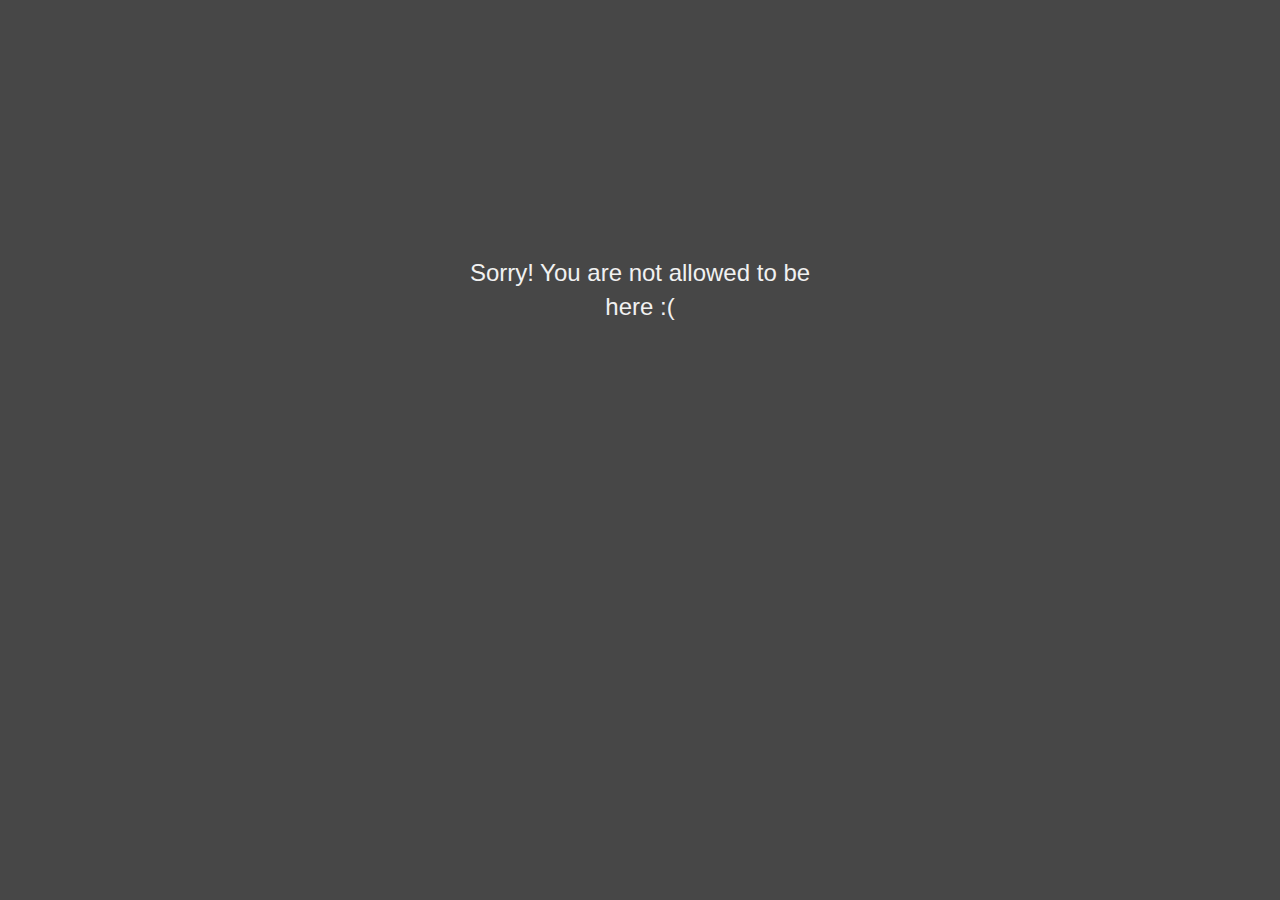
<file: static/authError.html>
<html>
<head>
    <!--#include virtual="/base.html" -->
    <link rel="stylesheet" href="css/all.css"/>
    <!--#include virtual="/title.html" -->
</head>
<body>
    <div class="redirectPageMessage">Sorry! You are not allowed to be here :(</div>
</body>
</html>
</file>
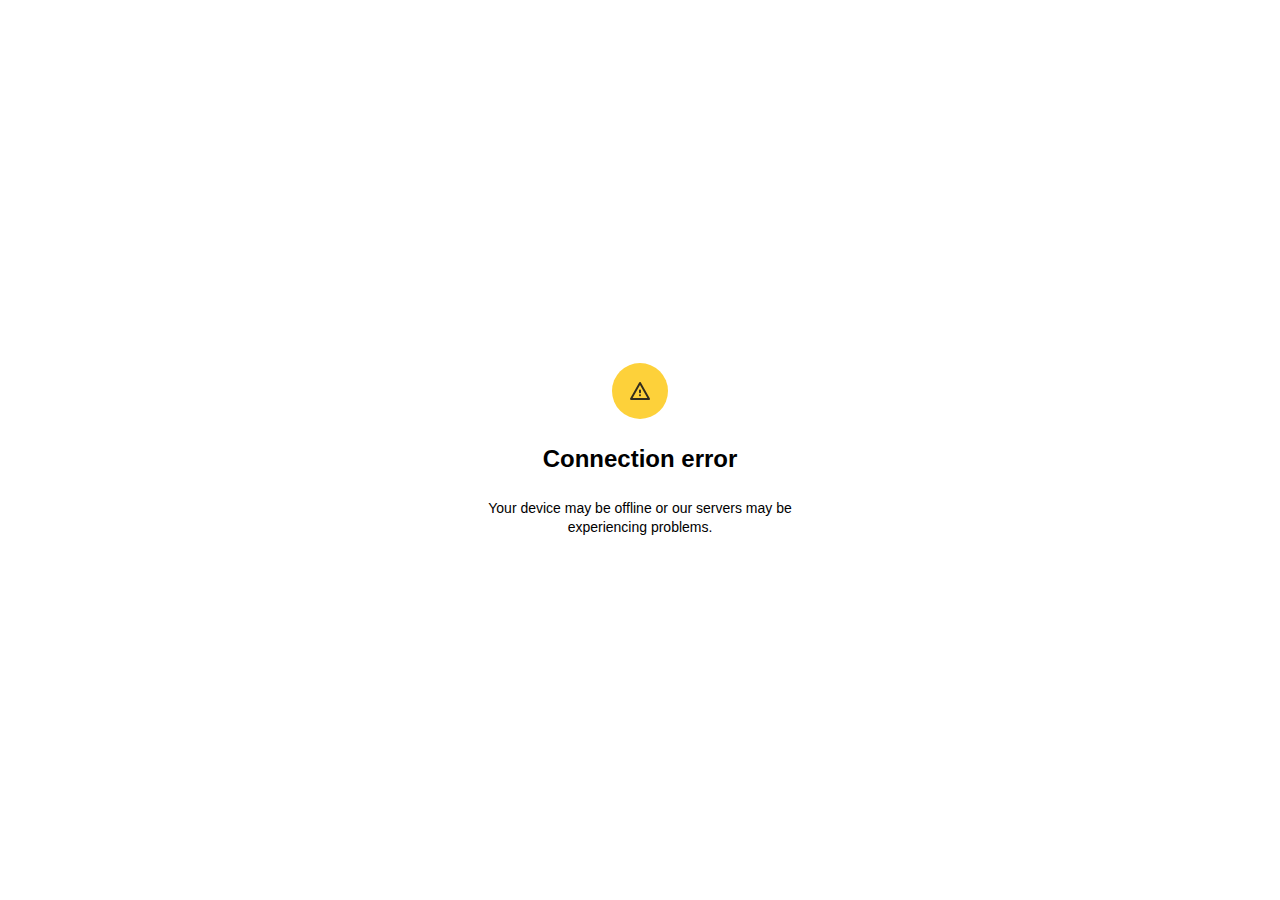
<file: static/offline.html>
<html>

<head>
  <head>
    <!--#include virtual="/head.html" -->
    <meta charset="utf-8">
    <meta http-equiv="content-type" content="text/html;charset=utf-8">
    <meta name="viewport" content="width=device-width, initial-scale=1.0">
    <!--#include virtual="/base.html" -->

    <link rel="apple-touch-icon" href="images/apple-touch-icon.png">
    <!--#include virtual="/title.html" -->
  </head>
  <style>
    body,
    .content {
      display: flex;
    }

    .content {
      align-items: center;
      flex-direction: column;
      font-family: Arial, Helvetica, sans-serif;
      font-size: 14px;
      font-weight: 400;
      line-height: 19px;
      margin: auto;
      max-width: 376px;
      text-align: center;
    }

    h4 {
      font-size: 24px;
      font-weight: 600;
      line-height: 32px;
      margin: 24px auto;
    }

    .icon {
      background-color: #FDD13A;
      border-radius: 50%;
      box-sizing: border-box;
      height: 56px;
      padding: 16px;
      width: 56px;
    }
  </style>
</head>

<body>
  <div class="content">
    <div class="icon">
      <svg width="24" height="24" viewBox="0 0 24 24" fill="none" xmlns="http://www.w3.org/2000/svg">
        <path fill-rule="evenodd" clip-rule="evenodd"
          d="M21.8799 19.5904L12.8501 3.49284C12.7614 3.33481 12.6288 3.20474 12.4676 3.11782C11.9982 2.86467 11.4083 3.03257 11.1502 3.49284L2.1202 19.5904C2.04143 19.7309 2.00012 19.8885 2.00012 20.0488C2.00012 20.5741 2.43443 20.9999 2.97017 20.9999H21.0299C21.1934 20.9999 21.3542 20.9594 21.4974 20.8822C21.9668 20.629 22.138 20.0507 21.8799 19.5904ZM4.61072 19.0976L12 5.92477L19.3892 19.0976H4.61072ZM11.0302 16.2445C11.0302 15.7192 11.456 15.2934 11.9813 15.2934H12.0191C12.5444 15.2934 12.9702 15.7192 12.9702 16.2445C12.9702 16.7698 12.5444 17.1956 12.0191 17.1956H11.9813C11.456 17.1956 11.0302 16.7698 11.0302 16.2445ZM12.0002 10.5378C11.4645 10.5378 11.0302 10.9721 11.0302 11.5078V13.3722C11.0302 13.9079 11.4645 14.3422 12.0002 14.3422C12.5359 14.3422 12.9702 13.9079 12.9702 13.3722V11.5078C12.9702 10.9721 12.5359 10.5378 12.0002 10.5378Z"
          fill="#131519" fill-opacity="0.87" />
      </svg>
    </div>
    <h4>Connection error</h4>
    Your device may be offline or our servers may be experiencing problems.
  </div>
</body>

</html>
</file>
<file: static/css/all.css>
@charset "UTF-8";.iti-flag{width:20px;height:15px;box-shadow:0 0 1px 0 #888;background-image:url(../images/flags.png);background-repeat:no-repeat;background-color:#dbdbdb;background-position:20px 0}@media only screen and (-webkit-min-device-pixel-ratio:2),only screen and (min--moz-device-pixel-ratio:2),only screen and (-o-min-device-pixel-ratio:2/1),only screen and (min-device-pixel-ratio:2),only screen and (min-resolution:192dpi),only screen and (min-resolution:2dppx){.iti-flag{background-image:url(../images/flags@2x.png)}}.iti-flag.np{background-color:transparent}.iti-flag{width:20px}.iti-flag.be{width:18px}.iti-flag.ch{width:15px}.iti-flag.mc{width:19px}.iti-flag.ne{width:18px}.iti-flag.np{width:13px}.iti-flag.us-id{width:19px}.iti-flag.us-nd{width:19px}.iti-flag.us-ri{width:16px}.iti-flag.va{width:15px}@media only screen and (-webkit-min-device-pixel-ratio:2),only screen and (min--moz-device-pixel-ratio:2),only screen and (-o-min-device-pixel-ratio:2/1),only screen and (min-device-pixel-ratio:2),only screen and (min-resolution:192dpi),only screen and (min-resolution:2dppx){.iti-flag{background-size:6812px 15px}}.iti-flag.ac{height:10px;background-position:0 0}.iti-flag.ad{height:14px;background-position:-22px 0}.iti-flag.ae{height:10px;background-position:-44px 0}.iti-flag.af{height:14px;background-position:-66px 0}.iti-flag.ag{height:14px;background-position:-88px 0}.iti-flag.ai{height:10px;background-position:-110px 0}.iti-flag.al{height:15px;background-position:-132px 0}.iti-flag.am{height:10px;background-position:-154px 0}.iti-flag.ao{height:14px;background-position:-176px 0}.iti-flag.aq{height:14px;background-position:-198px 0}.iti-flag.ar{height:13px;background-position:-220px 0}.iti-flag.as{height:10px;background-position:-242px 0}.iti-flag.at{height:14px;background-position:-264px 0}.iti-flag.au{height:10px;background-position:-286px 0}.iti-flag.aw{height:14px;background-position:-308px 0}.iti-flag.ax{height:13px;background-position:-330px 0}.iti-flag.az{height:10px;background-position:-352px 0}.iti-flag.ba{height:10px;background-position:-374px 0}.iti-flag.bb{height:14px;background-position:-396px 0}.iti-flag.bd{height:12px;background-position:-418px 0}.iti-flag.be{height:15px;background-position:-440px 0}.iti-flag.bf{height:14px;background-position:-460px 0}.iti-flag.bg{height:12px;background-position:-482px 0}.iti-flag.bh{height:12px;background-position:-504px 0}.iti-flag.bi{height:12px;background-position:-526px 0}.iti-flag.bj{height:14px;background-position:-548px 0}.iti-flag.bl{height:14px;background-position:-570px 0}.iti-flag.bm{height:10px;background-position:-592px 0}.iti-flag.bn{height:10px;background-position:-614px 0}.iti-flag.bo{height:14px;background-position:-636px 0}.iti-flag.bq{height:14px;background-position:-658px 0}.iti-flag.br{height:14px;background-position:-680px 0}.iti-flag.bs{height:10px;background-position:-702px 0}.iti-flag.bt{height:14px;background-position:-724px 0}.iti-flag.bv{height:15px;background-position:-746px 0}.iti-flag.bw{height:14px;background-position:-768px 0}.iti-flag.by{height:10px;background-position:-790px 0}.iti-flag.bz{height:14px;background-position:-812px 0}.iti-flag.ca{height:10px;background-position:-834px 0}.iti-flag.cc{height:10px;background-position:-856px 0}.iti-flag.cd{height:15px;background-position:-878px 0}.iti-flag.cf{height:14px;background-position:-900px 0}.iti-flag.cg{height:14px;background-position:-922px 0}.iti-flag.ch{height:15px;background-position:-944px 0}.iti-flag.ci{height:14px;background-position:-961px 0}.iti-flag.ck{height:10px;background-position:-983px 0}.iti-flag.cl{height:14px;background-position:-1005px 0}.iti-flag.cm{height:14px;background-position:-1027px 0}.iti-flag.cn{height:14px;background-position:-1049px 0}.iti-flag.co{height:14px;background-position:-1071px 0}.iti-flag.cp{height:14px;background-position:-1093px 0}.iti-flag.cr{height:12px;background-position:-1115px 0}.iti-flag.cu{height:10px;background-position:-1137px 0}.iti-flag.cv{height:12px;background-position:-1159px 0}.iti-flag.cw{height:14px;background-position:-1181px 0}.iti-flag.cx{height:10px;background-position:-1203px 0}.iti-flag.cy{height:13px;background-position:-1225px 0}.iti-flag.cz{height:14px;background-position:-1247px 0}.iti-flag.de{height:12px;background-position:-1269px 0}.iti-flag.dg{height:10px;background-position:-1291px 0}.iti-flag.dj{height:14px;background-position:-1313px 0}.iti-flag.dk{height:15px;background-position:-1335px 0}.iti-flag.dm{height:10px;background-position:-1357px 0}.iti-flag.do{height:13px;background-position:-1379px 0}.iti-flag.dz{height:14px;background-position:-1401px 0}.iti-flag.ea{height:14px;background-position:-1423px 0}.iti-flag.ec{height:14px;background-position:-1445px 0}.iti-flag.ee{height:13px;background-position:-1467px 0}.iti-flag.eg{height:14px;background-position:-1489px 0}.iti-flag.eh{height:10px;background-position:-1511px 0}.iti-flag.er{height:10px;background-position:-1533px 0}.iti-flag.es{height:14px;background-position:-1555px 0}.iti-flag.et{height:10px;background-position:-1577px 0}.iti-flag.eu{height:14px;background-position:-1599px 0}.iti-flag.fi{height:12px;background-position:-1621px 0}.iti-flag.fj{height:10px;background-position:-1643px 0}.iti-flag.fk{height:10px;background-position:-1665px 0}.iti-flag.fm{height:11px;background-position:-1687px 0}.iti-flag.fo{height:15px;background-position:-1709px 0}.iti-flag.fr{height:14px;background-position:-1731px 0}.iti-flag.ga{height:15px;background-position:-1753px 0}.iti-flag.gb-eng{height:12px;background-position:-1775px 0}.iti-flag.gb-nir{height:10px;background-position:-1797px 0}.iti-flag.gb-sct{height:12px;background-position:-1819px 0}.iti-flag.gb-wls{height:14px;background-position:-1841px 0}.iti-flag.gb{height:10px;background-position:-1863px 0}.iti-flag.gd{height:12px;background-position:-1885px 0}.iti-flag.ge{height:14px;background-position:-1907px 0}.iti-flag.gf{height:14px;background-position:-1929px 0}.iti-flag.gg{height:14px;background-position:-1951px 0}.iti-flag.gh{height:14px;background-position:-1973px 0}.iti-flag.gi{height:10px;background-position:-1995px 0}.iti-flag.gl{height:14px;background-position:-2017px 0}.iti-flag.gm{height:14px;background-position:-2039px 0}.iti-flag.gn{height:14px;background-position:-2061px 0}.iti-flag.gp{height:14px;background-position:-2083px 0}.iti-flag.gq{height:14px;background-position:-2105px 0}.iti-flag.gr{height:14px;background-position:-2127px 0}.iti-flag.gs{height:10px;background-position:-2149px 0}.iti-flag.gt{height:13px;background-position:-2171px 0}.iti-flag.gu{height:11px;background-position:-2193px 0}.iti-flag.gw{height:10px;background-position:-2215px 0}.iti-flag.gy{height:12px;background-position:-2237px 0}.iti-flag.hk{height:14px;background-position:-2259px 0}.iti-flag.hm{height:10px;background-position:-2281px 0}.iti-flag.hn{height:10px;background-position:-2303px 0}.iti-flag.hr{height:10px;background-position:-2325px 0}.iti-flag.ht{height:12px;background-position:-2347px 0}.iti-flag.hu{height:10px;background-position:-2369px 0}.iti-flag.ic{height:14px;background-position:-2391px 0}.iti-flag.id{height:14px;background-position:-2413px 0}.iti-flag.ie{height:10px;background-position:-2435px 0}.iti-flag.il{height:15px;background-position:-2457px 0}.iti-flag.im{height:10px;background-position:-2479px 0}.iti-flag.in{height:14px;background-position:-2501px 0}.iti-flag.io{height:10px;background-position:-2523px 0}.iti-flag.iq{height:14px;background-position:-2545px 0}.iti-flag.ir{height:12px;background-position:-2567px 0}.iti-flag.is{height:15px;background-position:-2589px 0}.iti-flag.it{height:14px;background-position:-2611px 0}.iti-flag.je{height:12px;background-position:-2633px 0}.iti-flag.jm{height:10px;background-position:-2655px 0}.iti-flag.jo{height:10px;background-position:-2677px 0}.iti-flag.jp{height:14px;background-position:-2699px 0}.iti-flag.ke{height:14px;background-position:-2721px 0}.iti-flag.kg{height:12px;background-position:-2743px 0}.iti-flag.kh{height:13px;background-position:-2765px 0}.iti-flag.ki{height:10px;background-position:-2787px 0}.iti-flag.km{height:12px;background-position:-2809px 0}.iti-flag.kn{height:14px;background-position:-2831px 0}.iti-flag.kp{height:10px;background-position:-2853px 0}.iti-flag.kr{height:14px;background-position:-2875px 0}.iti-flag.kw{height:10px;background-position:-2897px 0}.iti-flag.ky{height:10px;background-position:-2919px 0}.iti-flag.kz{height:10px;background-position:-2941px 0}.iti-flag.la{height:14px;background-position:-2963px 0}.iti-flag.lb{height:14px;background-position:-2985px 0}.iti-flag.lc{height:10px;background-position:-3007px 0}.iti-flag.li{height:12px;background-position:-3029px 0}.iti-flag.lk{height:10px;background-position:-3051px 0}.iti-flag.lr{height:11px;background-position:-3073px 0}.iti-flag.ls{height:14px;background-position:-3095px 0}.iti-flag.lt{height:12px;background-position:-3117px 0}.iti-flag.lu{height:12px;background-position:-3139px 0}.iti-flag.lv{height:10px;background-position:-3161px 0}.iti-flag.ly{height:10px;background-position:-3183px 0}.iti-flag.ma{height:14px;background-position:-3205px 0}.iti-flag.mc{height:15px;background-position:-3227px 0}.iti-flag.md{height:10px;background-position:-3248px 0}.iti-flag.me{height:10px;background-position:-3270px 0}.iti-flag.mf{height:14px;background-position:-3292px 0}.iti-flag.mg{height:14px;background-position:-3314px 0}.iti-flag.mh{height:11px;background-position:-3336px 0}.iti-flag.mk{height:10px;background-position:-3358px 0}.iti-flag.ml{height:14px;background-position:-3380px 0}.iti-flag.mm{height:14px;background-position:-3402px 0}.iti-flag.mn{height:10px;background-position:-3424px 0}.iti-flag.mo{height:14px;background-position:-3446px 0}.iti-flag.mp{height:10px;background-position:-3468px 0}.iti-flag.mq{height:14px;background-position:-3490px 0}.iti-flag.mr{height:14px;background-position:-3512px 0}.iti-flag.ms{height:10px;background-position:-3534px 0}.iti-flag.mt{height:14px;background-position:-3556px 0}.iti-flag.mu{height:14px;background-position:-3578px 0}.iti-flag.mv{height:14px;background-position:-3600px 0}.iti-flag.mw{height:14px;background-position:-3622px 0}.iti-flag.mx{height:12px;background-position:-3644px 0}.iti-flag.my{height:10px;background-position:-3666px 0}.iti-flag.mz{height:14px;background-position:-3688px 0}.iti-flag.na{height:14px;background-position:-3710px 0}.iti-flag.nc{height:10px;background-position:-3732px 0}.iti-flag.ne{height:15px;background-position:-3754px 0}.iti-flag.nf{height:10px;background-position:-3774px 0}.iti-flag.ng{height:10px;background-position:-3796px 0}.iti-flag.ni{height:12px;background-position:-3818px 0}.iti-flag.nl{height:14px;background-position:-3840px 0}.iti-flag.no{height:15px;background-position:-3862px 0}.iti-flag.np{height:15px;background-position:-3884px 0}.iti-flag.nr{height:10px;background-position:-3899px 0}.iti-flag.nu{height:10px;background-position:-3921px 0}.iti-flag.nz{height:10px;background-position:-3943px 0}.iti-flag.om{height:10px;background-position:-3965px 0}.iti-flag.pa{height:14px;background-position:-3987px 0}.iti-flag.pe{height:14px;background-position:-4009px 0}.iti-flag.pf{height:14px;background-position:-4031px 0}.iti-flag.pg{height:15px;background-position:-4053px 0}.iti-flag.ph{height:10px;background-position:-4075px 0}.iti-flag.pk{height:14px;background-position:-4097px 0}.iti-flag.pl{height:13px;background-position:-4119px 0}.iti-flag.pm{height:14px;background-position:-4141px 0}.iti-flag.pn{height:10px;background-position:-4163px 0}.iti-flag.pr{height:14px;background-position:-4185px 0}.iti-flag.ps{height:10px;background-position:-4207px 0}.iti-flag.pt{height:14px;background-position:-4229px 0}.iti-flag.pw{height:13px;background-position:-4251px 0}.iti-flag.py{height:11px;background-position:-4273px 0}.iti-flag.qa{height:8px;background-position:-4295px 0}.iti-flag.re{height:14px;background-position:-4317px 0}.iti-flag.ro{height:14px;background-position:-4339px 0}.iti-flag.rs{height:14px;background-position:-4361px 0}.iti-flag.ru{height:14px;background-position:-4383px 0}.iti-flag.rw{height:14px;background-position:-4405px 0}.iti-flag.sa{height:14px;background-position:-4427px 0}.iti-flag.sb{height:10px;background-position:-4449px 0}.iti-flag.sc{height:10px;background-position:-4471px 0}.iti-flag.sd{height:10px;background-position:-4493px 0}.iti-flag.se{height:13px;background-position:-4515px 0}.iti-flag.sg{height:14px;background-position:-4537px 0}.iti-flag.sh{height:10px;background-position:-4559px 0}.iti-flag.si{height:10px;background-position:-4581px 0}.iti-flag.sj{height:15px;background-position:-4603px 0}.iti-flag.sk{height:14px;background-position:-4625px 0}.iti-flag.sl{height:14px;background-position:-4647px 0}.iti-flag.sm{height:15px;background-position:-4669px 0}.iti-flag.sn{height:14px;background-position:-4691px 0}.iti-flag.so{height:14px;background-position:-4713px 0}.iti-flag.sr{height:14px;background-position:-4735px 0}.iti-flag.ss{height:10px;background-position:-4757px 0}.iti-flag.st{height:10px;background-position:-4779px 0}.iti-flag.sv{height:12px;background-position:-4801px 0}.iti-flag.sx{height:14px;background-position:-4823px 0}.iti-flag.sy{height:14px;background-position:-4845px 0}.iti-flag.sz{height:14px;background-position:-4867px 0}.iti-flag.ta{height:10px;background-position:-4889px 0}.iti-flag.tc{height:10px;background-position:-4911px 0}.iti-flag.td{height:14px;background-position:-4933px 0}.iti-flag.tf{height:14px;background-position:-4955px 0}.iti-flag.tg{height:13px;background-position:-4977px 0}.iti-flag.th{height:14px;background-position:-4999px 0}.iti-flag.tj{height:10px;background-position:-5021px 0}.iti-flag.tk{height:10px;background-position:-5043px 0}.iti-flag.tl{height:10px;background-position:-5065px 0}.iti-flag.tm{height:14px;background-position:-5087px 0}.iti-flag.tn{height:14px;background-position:-5109px 0}.iti-flag.to{height:10px;background-position:-5131px 0}.iti-flag.tr{height:14px;background-position:-5153px 0}.iti-flag.tt{height:12px;background-position:-5175px 0}.iti-flag.tv{height:10px;background-position:-5197px 0}.iti-flag.tw{height:14px;background-position:-5219px 0}.iti-flag.tz{height:14px;background-position:-5241px 0}.iti-flag.ua{height:14px;background-position:-5263px 0}.iti-flag.ug{height:14px;background-position:-5285px 0}.iti-flag.um{height:11px;background-position:-5307px 0}.iti-flag.us-ak{height:14px;background-position:-5329px 0}.iti-flag.us-al{height:14px;background-position:-5351px 0}.iti-flag.us-ar{height:14px;background-position:-5373px 0}.iti-flag.us-az{height:14px;background-position:-5395px 0}.iti-flag.us-ca{height:14px;background-position:-5417px 0}.iti-flag.us-co{height:14px;background-position:-5439px 0}.iti-flag.us-ct{height:15px;background-position:-5461px 0}.iti-flag.us-de{height:14px;background-position:-5483px 0}.iti-flag.us-fl{height:14px;background-position:-5505px 0}.iti-flag.us-ga{height:14px;background-position:-5527px 0}.iti-flag.us-hi{height:10px;background-position:-5549px 0}.iti-flag.us-ia{height:14px;background-position:-5571px 0}.iti-flag.us-id{height:15px;background-position:-5593px 0}.iti-flag.us-il{height:12px;background-position:-5614px 0}.iti-flag.us-in{height:14px;background-position:-5636px 0}.iti-flag.us-ks{height:12px;background-position:-5658px 0}.iti-flag.us-ky{height:11px;background-position:-5680px 0}.iti-flag.us-la{height:13px;background-position:-5702px 0}.iti-flag.us-ma{height:12px;background-position:-5724px 0}.iti-flag.us-md{height:14px;background-position:-5746px 0}.iti-flag.us-me{height:14px;background-position:-5768px 0}.iti-flag.us-mi{height:14px;background-position:-5790px 0}.iti-flag.us-mn{height:13px;background-position:-5812px 0}.iti-flag.us-mo{height:12px;background-position:-5834px 0}.iti-flag.us-ms{height:14px;background-position:-5856px 0}.iti-flag.us-mt{height:14px;background-position:-5878px 0}.iti-flag.us-nc{height:14px;background-position:-5900px 0}.iti-flag.us-nd{height:15px;background-position:-5922px 0}.iti-flag.us-ne{height:12px;background-position:-5943px 0}.iti-flag.us-nh{height:14px;background-position:-5965px 0}.iti-flag.us-nj{height:14px;background-position:-5987px 0}.iti-flag.us-nm{height:14px;background-position:-6009px 0}.iti-flag.us-nv{height:14px;background-position:-6031px 0}.iti-flag.us-ny{height:10px;background-position:-6053px 0}.iti-flag.us-oh{height:13px;background-position:-6075px 0}.iti-flag.us-ok{height:14px;background-position:-6097px 0}.iti-flag.us-or{height:12px;background-position:-6119px 0}.iti-flag.us-pa{height:14px;background-position:-6141px 0}.iti-flag.us-ri{height:15px;background-position:-6163px 0}.iti-flag.us-sc{height:14px;background-position:-6181px 0}.iti-flag.us-sd{height:13px;background-position:-6203px 0}.iti-flag.us-tn{height:12px;background-position:-6225px 0}.iti-flag.us-tx{height:14px;background-position:-6247px 0}.iti-flag.us-ut{height:12px;background-position:-6269px 0}.iti-flag.us-va{height:14px;background-position:-6291px 0}.iti-flag.us-vt{height:12px;background-position:-6313px 0}.iti-flag.us-wa{height:12px;background-position:-6335px 0}.iti-flag.us-wi{height:14px;background-position:-6357px 0}.iti-flag.us-wv{height:11px;background-position:-6379px 0}.iti-flag.us-wy{height:14px;background-position:-6401px 0}.iti-flag.us{height:11px;background-position:-6423px 0}.iti-flag.uy{height:14px;background-position:-6445px 0}.iti-flag.uz{height:10px;background-position:-6467px 0}.iti-flag.va{height:15px;background-position:-6489px 0}.iti-flag.vc{height:14px;background-position:-6506px 0}.iti-flag.ve{height:14px;background-position:-6528px 0}.iti-flag.vg{height:10px;background-position:-6550px 0}.iti-flag.vi{height:14px;background-position:-6572px 0}.iti-flag.vn{height:14px;background-position:-6594px 0}.iti-flag.vu{height:12px;background-position:-6616px 0}.iti-flag.wf{height:14px;background-position:-6638px 0}.iti-flag.ws{height:10px;background-position:-6660px 0}.iti-flag.xk{height:15px;background-position:-6682px 0}.iti-flag.ye{height:14px;background-position:-6704px 0}.iti-flag.yt{height:14px;background-position:-6726px 0}.iti-flag.za{height:14px;background-position:-6748px 0}.iti-flag.zm{height:14px;background-position:-6770px 0}.iti-flag.zw{height:10px;background-position:-6792px 0}body,div,fieldset,form,h1,h2,h3,h4,h5,h6,html,img,p,pre{margin:0;padding:0}dl,ol,ul{margin:0}fieldset,img{border:0}@-moz-document url-prefix(){img{font-size:0}img:-moz-broken{font-size:inherit}}details,main,summary{display:block}audio,canvas,progress,video{display:inline-block;vertical-align:baseline}audio:not([controls]){display:none;height:0}[hidden],template{display:none}input[type=button],input[type=reset],input[type=submit]{-webkit-appearance:button}body{color:#333;font-family:Arial,sans-serif;font-size:14px;line-height:1.4285714286}[lang|=en]{font-family:Arial,sans-serif}[lang|=ja]{font-family:"Hiragino Kaku Gothic Pro","ヒラギノ角ゴ Pro W3","メイリオ",Meiryo,"ＭＳ Ｐゴシック",Verdana,Arial,sans-serif}blockquote,dl,h1,h2,h3,h4,h5,h6,ol,p,pre,ul{margin:10px 0 0 0}blockquote:first-child,dl:first-child,h1:first-child,h2:first-child,h3:first-child,h4:first-child,h5:first-child,h6:first-child,ol:first-child,p:first-child,pre:first-child,ul:first-child{margin-top:0}h1{color:#333;font-size:32px;font-weight:400;line-height:1.25;text-transform:none;margin:30px 0 0 0}h2{color:#333;font-size:24px;font-weight:400;line-height:1.25;text-transform:none;margin:30px 0 0 0}h3{color:#333;font-size:20px;font-weight:400;line-height:1.5;text-transform:none;margin:30px 0 0 0}h4{font-size:16px;font-weight:700;line-height:1.25;text-transform:none;margin:20px 0 0 0}h5{color:#333;font-size:14px;font-weight:700;line-height:1.42857143;text-transform:none;margin:20px 0 0 0}h6{color:#707070;font-size:12px;font-weight:700;line-height:1.66666667;text-transform:uppercase;margin:20px 0 0 0}h1:first-child,h2:first-child,h3:first-child,h4:first-child,h5:first-child,h6:first-child{margin-top:0}h1+h2,h2+h3,h3+h4,h4+h5,h5+h6{margin-top:10px}small{color:#707070;font-size:12px;line-height:1.3333333333}code,kbd{font-family:monospace}address,cite,dfn,var{font-style:italic}cite:before{content:"— "}blockquote{border-left:1px solid #ccc;color:#707070;margin-left:19px;padding:10px 20px}blockquote>cite{display:block;margin-top:10px}q{color:#707070}q:before{content:open-quote}q:after{content:close-quote}abbr{border-bottom:1px #707070 dotted;cursor:help}a{color:#3572b0;text-decoration:none}a:active,a:focus,a:hover{text-decoration:underline}.atlaskit-portal>#notifications-container{bottom:calc(calc(48px + 24px))!important}.modal-dialog-form .dropdown-menu div[style*=transform]{outline:1px solid #455166}.atlaskit-portal [role=dialog] header .jitsi-icon{cursor:pointer}.atlaskit-portal [role=dialog] header .jitsi-icon svg{fill:#b8c7e0}.mobile-browser .atlaskit-portal [role=dialog] header .jitsi-icon{display:grid;place-items:center;height:48px;width:48px;background:#2a3a4b;border-radius:3px}.videocontainer__toptoolbar>div>div{background:0 0}.toolbox-button-wth-dialog>div:nth-child(2){background:#242528;max-height:calc(100vh - calc(48px + 24px) - 46px);margin-bottom:4px;padding:0;overflow-y:auto}.audio-preview>div:nth-child(2),.video-preview>div:nth-child(2){margin-bottom:4px;outline:0;padding:0}@media (min-width:100px) and (max-width:320px){.smiley-input{display:none}.shift-right .focus-lock>div>div{height:100%;left:0;position:fixed;top:0;max-width:100%;width:100%}.shift-right .focus-lock [role=dialog]{height:100%;max-height:100%;border-radius:0}}@media (min-width:480px) and (max-width:580px){.shift-right .focus-lock>div>div{height:100%;left:0;position:fixed;top:0;max-width:100%;width:100%}.shift-right .focus-lock [role=dialog]{height:100%;max-height:100%;border-radius:0}}@media (max-width:580px){.shift-right .focus-lock [role=dialog][style]{background-color:#131519!important}.shift-right .focus-lock [role=dialog]>div:first-child>div:nth-child(2){padding:0}}div.Tooltip{color:#fff;font-size:12px;line-height:14px;padding:8px}*{-webkit-user-select:none;user-select:none}input,textarea{-webkit-user-select:text;user-select:text}html{height:100%;width:100%;overflow:hidden}body{margin:0;width:100%;height:100%;font-size:12px;font-weight:400;overflow:hidden;color:#f1f1f1;background:#474747}.js-focus-visible :focus:not(.focus-visible){outline:0}@media (min-width:581px){.shift-right .atlaskit-portal>div:not(.Tooltip){padding-left:315px}}.jitsi-icon svg{fill:#fff}.disabled .jitsi-icon svg{fill:#929292}.jitsi-icon.gray svg{fill:#5e6d7a;cursor:pointer}p{margin:0}body,button,input,keygen,select,textarea{font-family:-apple-system,BlinkMacSystemFont,open_sanslight,"Helvetica Neue",Helvetica,Arial,sans-serif!important}#nowebrtc{display:none}button,input,select,textarea{margin:0;vertical-align:baseline;font-size:1em}button,input[type=button],input[type=reset],input[type=submit],select{cursor:pointer}textarea{word-wrap:break-word;resize:none;line-height:1.5em}input[type=password],input[type=text],textarea{outline:0;resize:none}button{color:#fff;background-color:#44a5ff;border-radius:4px}button.no-icon{padding:0 1em}button,form{display:block}.watermark{display:block;position:absolute;top:15;width:71px;height:32px;background-size:contain;background-repeat:no-repeat;z-index:2}.leftwatermark{left:32px;top:32px;background-position:center left;background-repeat:no-repeat;background-size:contain}.rightwatermark{right:32px;top:32px;background-position:center right}.poweredby{position:absolute;left:25;bottom:7;font-size:11pt;color:rgba(255,255,255,.5);text-decoration:none;z-index:100}.connected{color:#21b9fc;font-size:12px}.disconnected,.lastN{color:#a3a3a3;font-size:12px}.aui-blanket{background:#000;transition:opacity .2s,visibility .2s;transition-delay:.1s;visibility:visible}#inviteLinkRef{-webkit-user-select:text;user-select:text}::-webkit-scrollbar{background:0 0;width:7px;height:7px}::-webkit-scrollbar-button{display:none}::-webkit-scrollbar-track{background:0 0}::-webkit-scrollbar-track-piece{background:0 0}::-webkit-scrollbar-thumb{background:rgba(0,0,0,.5);border-radius:4px}.flip-x{transform:scaleX(-1)}.hidden{display:none}.hide{display:none!important}.invisible{visibility:hidden}.show{display:block!important}.show-inline{display:inline-block!important}.show-flex{display:-webkit-box!important;display:-moz-box!important;display:-ms-flexbox!important;display:-webkit-flex!important;display:flex!important}.overlay__container,.overlay__container-light{top:0;left:0;width:100%;height:100%;position:fixed;z-index:1016;background:#474747}.overlay__container-light{background-color:rgba(71,71,71,.7)}.overlay__content{position:absolute;margin:0 auto;height:100%;width:56%;left:50%;-moz-transform:translateX(-50%);-ms-transform:translateX(-50%);-webkit-transform:translateX(-50%);-o-transform:translateX(-50%);transform:translateX(-50%)}.overlay__content_bottom{position:absolute;bottom:0}.overlay__policy{position:absolute;bottom:24px;width:100%}.overlay__spinner-container{display:flex;width:100%;height:100%;justify-content:center;align-items:center}.inlay{margin-top:14%;-webkit-border-radius:4px;border-radius:4px;background-clip:padding-box;padding:40px 38px 44px;color:#fff;background:#7a7a7a;text-align:center}.inlay__title{margin:17px 0;padding-bottom:17px;color:#fff!important;font-size:21px;letter-spacing:.3px;border-bottom:1px solid #fff}.inlay__text{color:#fff!important;display:block;margin-top:22px;font-size:16px}.inlay__icon{margin:0 10px;font-size:50px}.reload_overlay_title{display:block;font-size:16px;line-height:20px}.reload_overlay_text{display:block;font-size:12px;line-height:30px}#reloadProgressBar{background:#e9e9e9;border-radius:3px;height:5px;margin:5px auto;overflow:hidden;width:180px}#reloadProgressBar .progress-indicator-fill{background:#0074e0;height:100%;transition:width .5s}.always-on-top-toolbox,.filmstrip-toolbox{background-color:#131519;border-radius:3px;display:flex;z-index:250}.always-on-top-toolbox .toolbox-icon,.filmstrip-toolbox .toolbox-icon{cursor:pointer;padding:7px}.always-on-top-toolbox .toolbox-icon.toggled,.filmstrip-toolbox .toolbox-icon.toggled{background:#0e1423}.always-on-top-toolbox .toolbox-icon.disabled,.filmstrip-toolbox .toolbox-icon.disabled{cursor:initial}.always-on-top-toolbox{flex-direction:row;left:50%;position:absolute;bottom:10px;transform:translateX(-50%)}.filmstrip-toolbox{flex-direction:column}.copy-button{display:flex;justify-content:space-between;align-items:center;padding:8px 8px 8px 16px;margin-top:8px;width:calc(100% - 24px);height:24px;background:#0376da;border-radius:4px;cursor:pointer}.copy-button:hover{background:#278adf;font-weight:600}.copy-button-content{overflow:hidden;text-overflow:ellipsis;white-space:nowrap;max-width:292px;margin-right:16px}.copy-button-content.selected{font-weight:600}.copy-button.clicked{background:#31b76a}.copy-button>div>svg>path{fill:#fff}.desktop-picker-pane{height:320px;overflow-x:hidden;overflow-y:auto;width:100%}.desktop-picker-pane.source-type-screen .desktop-picker-source{margin-left:auto;margin-right:auto;width:50%}.desktop-picker-pane.source-type-screen .desktop-source-preview-thumbnail{width:100%}.desktop-picker-pane.source-type-screen .desktop-source-preview-label{display:none}.desktop-picker-pane.source-type-window .desktop-picker-source{display:inline-block;width:30%}.desktop-picker-pane-spinner{justify-content:center;display:flex;height:100%;align-items:center}.desktop-picker-source{margin-top:10px;text-align:center}.desktop-picker-source.is-selected .desktop-source-preview-image-container{background:rgba(255,255,255,.3);border-radius:4px}.desktop-source-preview-label{margin-top:3px;overflow:hidden;text-overflow:ellipsis;white-space:nowrap}.desktop-source-preview-thumbnail{box-shadow:5px 5px 5px grey;height:auto;max-width:100%}.desktop-source-preview-image-container{padding:10px}.device-selection .device-selectors{font-size:14px}.device-selection .device-selectors>div{display:block;margin-bottom:4px}.device-selection .device-selectors .device-selector-icon{align-self:center;color:inherit;font-size:20px;margin-left:3px}.device-selection .device-selectors .device-selector-label{margin-bottom:1px}.device-selection .device-selectors .device-selector-trigger{background-color:#0e1624;border:1px solid #455166;border-radius:5px;display:flex;height:2.3em;justify-content:space-between;line-height:2.3em;overflow:hidden;padding:0 8px}.device-selection .device-selectors .device-selector-trigger-disabled .device-selector-trigger{color:#a5adba;cursor:default}.device-selection .device-selectors .device-selector-trigger-text{overflow:hidden;text-align:center;text-overflow:ellipsis;white-space:nowrap;width:100%}.device-selection .device-selection-column{box-sizing:border-box;display:inline-block;vertical-align:top}.device-selection .device-selection-column.column-selectors{margin-left:15px;width:45%}.device-selection .device-selection-column.column-video{width:50%}.device-selection .device-selection-video-container{border-radius:3px;margin-bottom:5px}.device-selection .device-selection-video-container .video-input-preview{margin-top:2px;position:relative}.device-selection .device-selection-video-container .video-input-preview>video{border-radius:3px}.device-selection .device-selection-video-container .video-input-preview .video-input-preview-error{color:#fff;display:none;left:0;position:absolute;right:0;text-align:center;top:50%}.device-selection .device-selection-video-container .video-input-preview.video-preview-has-error{background:#000}.device-selection .device-selection-video-container .video-input-preview.video-preview-has-error .video-input-preview-error{display:block}.device-selection .device-selection-video-container .video-input-preview .video-input-preview-display{height:auto;overflow:hidden;width:100%}.device-selection .audio-output-preview{font-size:14px}.device-selection .audio-output-preview a{color:#2684ff;cursor:pointer;text-decoration:none}.device-selection .audio-output-preview a:hover{color:#b3d4ff}.device-selection .audio-input-preview{background:#1b2638;border-radius:5px;height:8px}.device-selection .audio-input-preview .audio-input-preview-level{background:#4c9aff;border-radius:5px;height:100%;-webkit-transition:width .1s ease-in-out;-moz-transition:width .1s ease-in-out;-o-transition:width .1s ease-in-out;transition:width .1s ease-in-out}.dialog{box-sizing:border-box;height:auto;min-height:131px;overflow:visible;visibility:visible;width:400px}.dialog h1,.dialog h2,.dialog h3,.dialog h4,.dialog h5,.dialog h6{color:#eceef1}.dialog .aui-dialog2-footer,.dialog .aui-dialog2-header{background-color:#253858;border:none}.dialog .aui-dialog2-header{border-bottom:1px solid #253858;border-radius:5px 5px 0 0;box-sizing:border-box;color:#333;display:table;font-weight:400;height:4.8333333333em;margin-top:-69px;padding:0 20px;width:100%}.dialog .aui-dialog2-header h2{font-size:1.6666666667em;font-weight:400;color:#eceef1}.dialog .aui-dialog2-header-main{display:table-cell;padding-right:0;max-width:400px;overflow:hidden;text-overflow:ellipsis;vertical-align:middle;white-space:nowrap}.dialog .aui-dialog2-footer{border-top:1px solid #253858;border-radius:0 0 5px 5px;box-sizing:border-box;height:51px;overflow:hidden;padding:10px 20px;width:100%}.dialog .aui-dialog2-footer:empty{height:5px;padding:0}.dialog .aui-dialog2-content{background-color:#253858;box-sizing:border-box;color:#eceef1;font-size:1.1666666667em;overflow:auto;max-height:100%;padding:20px}.dialog .aui-dialog2-content h3,.dialog .aui-dialog2-content p,.dialog .aui-dialog2-content span{font-weight:400}.dialog .aui-dialog2-content:last-child{border-bottom-right-radius:5px;border-bottom-left-radius:5px}.dialog .aui-dialog2-content:first-child{border-top-right-radius:5px;border-top-left-radius:5px}.dialog .aui-hide{display:none}.dialog .input-control{background-color:#344563;color:#eceef1}.dialog .form-control:not(:last-child){border-bottom:1px solid #253858}@media all and (max-width:420px){.aui-dialog2-small .aui-dialog2-content{height:100%}}.modal-dialog-form{margin-top:5px!important}.modal-dialog-form .input-control{background:#fafbfc;border:1px solid #f4f5f7;color:inherit}.modal-dialog-form-error{margin-bottom:8px}.modal-dialog-footer{font-size:14px}.inline-dialog-error{margin-top:16px}.inline-dialog-error-text{color:#344563;margin-bottom:8px;text-align:center}.inline-dialog-error-button{display:block;margin:16px auto 0 auto}.embed-meeting-dialog{display:flex;flex-direction:column}.embed-meeting-copy{color:#fff;font-size:15px;margin-left:auto;margin-top:16px;width:auto}.embed-meeting-code{background:0 0;border:1px solid #a4b8d1;color:#fff;font-size:15px;height:165px;line-height:24px;padding:8px;width:100%;resize:vertical}.embed-meeting-trigger{display:flex;align-items:center;padding:8px 8px 8px 16px;margin-top:24px;width:calc(100% - 24px);height:24px;background:#2a3a4b;border:1px solid #5e6d7a;border-radius:4px;cursor:pointer}.embed-meeting-trigger .jitsi-icon{margin-right:20px}@-webkit-keyframes shake-rotate{0%{-webkit-transform:scale(1) rotate(0);transform:scale(1) rotate(0)}50%{-webkit-transform:scale(.8) rotate(-5deg);transform:scale(.8) rotate(-5deg)}to{-webkit-transform:scale(1) rotate(3deg);transform:scale(1) rotate(3deg)}}@keyframes shake-rotate{0%{-webkit-transform:scale(1) rotate(0);transform:scale(1) rotate(0)}50%{-webkit-transform:scale(.8) rotate(-5deg);transform:scale(.8) rotate(-5deg)}to{-webkit-transform:scale(1) rotate(3deg);transform:scale(1) rotate(3deg)}}.shake-rotate{display:inline-block;-webkit-animation-duration:.4s;animation-duration:.4s;-webkit-animation-iteration-count:infinite;animation-iteration-count:infinite;-webkit-animation-name:shake-rotate;animation-name:shake-rotate;-webkit-animation-timing-function:ease-in-out;animation-timing-function:ease-in-out}.feedback-dialog .details textarea{min-height:100px}.feedback-dialog .input-control{background-color:#fff;color:#333}.feedback-dialog .input-control::-webkit-input-placeholder{color:#777}.feedback-dialog .input-control::-moz-placeholder{color:#777}.feedback-dialog .input-control:-ms-input-placeholder{color:#777}.feedback-dialog .rating{line-height:1.2;margin-top:10px;text-align:center}.feedback-dialog .rating .star-label{font-size:14px;height:16px}.feedback-dialog .rating .star-btn{color:inherit;cursor:pointer;display:inline-block;font-size:34px;outline:0;position:relative;text-decoration:none;-moz-transition:all .2s ease;-o-transition:all .2s ease;-webkit-transition:all .2s ease;transition:all .2s ease}.feedback-dialog .rating .star-btn.active,.feedback-dialog .rating .star-btn.starHover,.feedback-dialog .rating .star-btn:hover{color:#36b37e}.info-dialog{cursor:default;display:flex;font-size:14px}.info-dialog .info-dialog-column{margin-right:10px;overflow:hidden}.info-dialog .info-dialog-column a,.info-dialog .info-dialog-column a:active,.info-dialog .info-dialog-column a:focus,.info-dialog .info-dialog-column a:hover{text-decoration:none}.info-dialog .info-dialog-password,.info-dialog .info-password,.info-dialog .info-password-form{align-items:baseline;display:flex}.info-dialog .info-label{font-weight:700}.info-dialog .info-password-field{overflow:hidden;text-overflow:ellipsis;white-space:nowrap}.info-dialog .info-password-none,.info-dialog .info-password-remote{opacity:.5}.info-dialog .info-password-input{width:100%;background-color:transparent;border:none;color:inherit;padding-left:0}.info-dialog .info-password-local{user-select:text}.dial-in-number{display:flex;justify-content:space-between;padding-right:8px}.dial-in-numbers-list{margin-top:20px;font-size:12px;line-height:24px;border-collapse:collapse}.dial-in-numbers-list thead{text-align:left}.dial-in-numbers-list tr{border-bottom:1px solid #d1dbe8}.dial-in-numbers-list .flag-cell{vertical-align:top;width:30px}.dial-in-numbers-list .flag{display:block;margin:5px 5px 0 5px}.dial-in-numbers-list .country{font-weight:700;vertical-align:top;padding:0 20px 0 0}.dial-in-numbers-list ul{padding:0}.dial-in-numbers-list .numbers-list{list-style:none;padding:0 20px 0 0}.dial-in-numbers-list .toll-free-list{font-weight:700;list-style:none;vertical-align:top}.dial-in-numbers-list li.toll-free:empty:before{content:".";visibility:hidden}.dial-in-page{align-items:center;box-sizing:border-box;display:flex;flex-direction:column;font-size:12px;max-height:100%;overflow:auto;padding:15pt;position:absolute;transform:translateY(-50%);top:50%;width:100%}.dial-in-page .dial-in-conference-id{text-align:center;min-width:200px;margin-top:40px}.dial-in-page .dial-in-conference-name,.dial-in-page .dial-in-conference-pin{font-size:18px}.dial-in-page .dial-in-conference-description{margin:12px}.dial-in-page *,.info-dialog *{user-select:text;-moz-user-select:text;-webkit-user-select:text}.settings-pane{display:flex;width:100%}.settings-pane.profile-pane{flex-direction:column}.settings-pane .auth-name{margin-bottom:4px}.settings-pane .calendar-tab,.settings-pane .device-selection{margin-top:20px}.settings-pane .mock-atlaskit-label{color:#56637a;font-size:12px;font-weight:600;line-height:1.33;padding:20px 0 4px 0}.settings-pane input[type=checkbox]+svg+span{color:#9fb0cc}.settings-pane .calendar-tab,.settings-pane .more-tab,.settings-pane .profile-edit{display:flex;width:100%}.settings-pane .profile-edit-field{flex:1}.settings-pane .settings-sub-pane{flex-grow:1}.settings-pane .profile-edit-field{margin-right:20px}.settings-pane .language-settings{max-width:50%;width:35%}.settings-pane .calendar-tab{align-items:center;flex-direction:column;font-size:14px;min-height:100px;text-align:center}.settings-pane .calendar-tab-sign-in{margin-top:20px}.settings-pane .sign-out-cta{margin-bottom:20px}.speaker-stats{list-style:none;padding:0;width:100%;font-weight:500}.speaker-stats .speaker-stats-item__status-dot{position:relative;display:block;width:9px;height:9px;border-radius:50%;margin:0 auto}.speaker-stats .speaker-stats-item__status-dot.status-active{background:green}.speaker-stats .speaker-stats-item__status-dot.status-inactive{background:gray}.speaker-stats .status-user-left{color:#a7a7a7}.speaker-stats .speaker-stats-item__name,.speaker-stats .speaker-stats-item__status,.speaker-stats .speaker-stats-item__time{display:inline-block;margin:5px 0;vertical-align:middle}.speaker-stats .speaker-stats-item__status{width:5%}.speaker-stats .speaker-stats-item__name{width:40%}.speaker-stats .speaker-stats-item__time{width:55%}.speaker-stats .speaker-stats-item__name,.speaker-stats .speaker-stats-item__time{overflow:hidden;text-overflow:ellipsis;white-space:nowrap}.video-quality-dialog .video-quality-dialog-title{margin-bottom:10px}.video-quality-dialog .video-quality-dialog-contents{align-items:center;display:flex;flex-direction:column;padding:10px;min-width:250px}.video-quality-dialog .video-quality-dialog-contents .video-quality-dialog-slider-container{width:100%;text-align:center}.video-quality-dialog .video-quality-dialog-contents .video-quality-dialog-slider{width:calc(100% - 5px)}.video-quality-dialog .video-quality-dialog-contents .video-quality-dialog-slider::-ms-track{height:15px;border-radius:10px;background:#0e1624}.video-quality-dialog .video-quality-dialog-contents .video-quality-dialog-slider::-moz-range-track{height:15px;border-radius:10px;background:#0e1624}.video-quality-dialog .video-quality-dialog-contents .video-quality-dialog-slider::-webkit-slider-runnable-track{height:15px;border-radius:10px;background:#0e1624}.video-quality-dialog .video-quality-dialog-contents .video-quality-dialog-slider::-ms-thumb{top:50%;border:none;position:relative;opacity:0}.video-quality-dialog .video-quality-dialog-contents .video-quality-dialog-slider::-moz-range-thumb{top:50%;border:none;position:relative;opacity:0}.video-quality-dialog .video-quality-dialog-contents .video-quality-dialog-slider::-webkit-slider-thumb{top:50%;border:none;position:relative;opacity:0}.video-quality-dialog .video-quality-dialog-contents .video-quality-dialog-labels{box-sizing:border-box;display:flex;margin-top:5px;position:relative;width:90%}.video-quality-dialog .video-quality-dialog-contents .video-quality-dialog-label-container{position:absolute;text-align:center;transform:translate(-50%,0)}.video-quality-dialog .video-quality-dialog-contents .video-quality-dialog-label-container::before{content:"";border-radius:50%;left:0;height:6px;margin:0 auto;pointer-events:none;position:absolute;right:0;top:-16px;width:6px}.video-quality-dialog .video-quality-dialog-contents .video-quality-dialog-label-container.active{color:#4c9aff}.video-quality-dialog .video-quality-dialog-contents .video-quality-dialog-label-container.active::before{background:#4c9aff;height:12px;top:-19px;width:12px}.video-quality-dialog .video-quality-dialog-contents .video-quality-dialog-label-container:first-child{position:relative}.video-quality-dialog .video-quality-dialog-contents .video-quality-dialog-label{display:table-caption;word-spacing:unset}.modal-dialog-form .video-quality-dialog-title{display:none}.virtual-background-dialog{max-height:300px;color:#fff;display:inline-grid;grid-template-columns:auto auto auto auto auto;column-gap:8px;cursor:pointer}.virtual-background-dialog .blur:hover,.virtual-background-dialog .slight-blur:hover,.virtual-background-dialog .thumbnail:hover,.virtual-background-dialog .virtual-background-none:hover{height:56px;width:103px;opacity:.5;border:2px solid #99bbf3}@media (min-width:432px) and (max-width:632px){.virtual-background-dialog .blur:hover,.virtual-background-dialog .slight-blur:hover,.virtual-background-dialog .thumbnail:hover,.virtual-background-dialog .virtual-background-none:hover{height:56px;width:56px}}.virtual-background-dialog .thumbnail{margin-top:8px;border-radius:6px;object-fit:cover;height:60px;width:107px}.virtual-background-dialog .thumbnail:hover~.delete-image-icon{display:block}.virtual-background-dialog .thumbnail-selected{margin-top:8px;border-radius:6px;object-fit:cover;height:60px;width:107px;border:2px solid #246fe5}.virtual-background-dialog .blur{box-shadow:inset 0 0 12px #000;margin-top:8px;background:#7e8287;font-weight:700;height:60px;width:107px;border-radius:6px;text-align:center;vertical-align:middle;line-height:60px}.virtual-background-dialog .blur-selected{box-shadow:inset 0 0 12px #000;margin-top:8px;background:#7e8287;font-weight:700;height:60px;width:107px;border-radius:6px;border:2px solid #246fe5;text-align:center;vertical-align:middle;line-height:60px}.virtual-background-dialog .slight-blur{box-shadow:inset 0 0 12px #000;margin-top:8px;background:#a4a4a4;font-weight:700;height:60px;width:107px;border-radius:6px;text-align:center;vertical-align:middle;line-height:60px}.virtual-background-dialog .slight-blur-selected{box-shadow:inset 0 0 12px #000;margin-top:8px;background:#a4a4a4;font-weight:700;height:60px;width:107px;border-radius:6px;border:2px solid #246fe5;text-align:center;vertical-align:middle;line-height:60px}.virtual-background-dialog .virtual-background-none{margin-top:8px;background:#525252;font-weight:700;height:60px;width:107px;border-radius:6px;text-align:center;vertical-align:middle;line-height:60px}.virtual-background-dialog .none-selected{margin-top:8px;background:#525252;font-weight:700;height:60px;width:107px;border-radius:6px;border:2px solid #246fe5;text-align:center;vertical-align:middle;line-height:60px}@media (min-width:432px) and (max-width:632px){.virtual-background-dialog{font-size:1.5vw}.virtual-background-dialog .blur,.virtual-background-dialog .blur-selected,.virtual-background-dialog .none-selected,.virtual-background-dialog .slight-blur,.virtual-background-dialog .slight-blur-selected,.virtual-background-dialog .thumbnail,.virtual-background-dialog .thumbnail-selected,.virtual-background-dialog .virtual-background-none{height:60px;width:60px}}.modal-dialog-form .virtual-background-loading{overflow:hidden}.file-upload-btn{display:none}.file-upload-label{font-size:14px;font-weight:600;line-height:20px;margin-bottom:8px;color:#669aec;display:inline-flex;cursor:pointer}.delete-image-icon{background:#3d3d3d;position:absolute;display:none;left:96;bottom:51}@media (min-width:432px) and (max-width:632px){.delete-image-icon{left:51px}}.delete-image-icon:hover{display:block}.thumbnail-container{position:relative}.loading-content-text{margin-right:15px}.add-background{margin-right:8px}.localrec-participant-stats{list-style:none;padding:0;width:100%;font-weight:500}.localrec-participant-stats .localrec-participant-stats-item__status-dot{position:relative;display:block;width:9px;height:9px;border-radius:50%;margin:0 auto}.localrec-participant-stats .localrec-participant-stats-item__status-dot.status-on{background:green}.localrec-participant-stats .localrec-participant-stats-item__status-dot.status-off{background:gray}.localrec-participant-stats .localrec-participant-stats-item__status-dot.status-unknown{background:#b8860b}.localrec-participant-stats .localrec-participant-stats-item__status-dot.status-error{background:#8b0000}.localrec-participant-stats .localrec-participant-stats-item__name,.localrec-participant-stats .localrec-participant-stats-item__sessionid,.localrec-participant-stats .localrec-participant-stats-item__status{display:inline-block;margin:5px 0;vertical-align:middle}.localrec-participant-stats .localrec-participant-stats-item__status{width:5%}.localrec-participant-stats .localrec-participant-stats-item__name{width:40%}.localrec-participant-stats .localrec-participant-stats-item__sessionid{width:55%}.localrec-participant-stats .localrec-participant-stats-item__name,.localrec-participant-stats .localrec-participant-stats-item__sessionid{overflow:hidden;text-overflow:ellipsis;white-space:nowrap}.localrec-control-info-label{font-weight:700}.localrec-control-info-label:after{content:" "}.localrec-control-action-link{display:inline-block;line-height:1.5em}.localrec-control-action-link a{cursor:pointer;vertical-align:middle}.localrec-control-action-link:before{color:#489afe;content:"•";font-size:1.5em;padding:0 10px;vertical-align:middle}.localrec-control-action-link:first-child:before{content:"";padding:0}.localrec-control-action-links{font-weight:700;margin-top:10px;white-space:nowrap}#videoconference_page{min-height:100%}#videospace{display:block;height:100%;width:100%;min-height:100%;position:absolute;top:0;left:0;right:0;overflow:hidden}#largeVideoBackgroundContainer,.large-video-background{height:100%;left:0;overflow:hidden;position:absolute;top:0;width:100%}#largeVideoBackgroundContainer #largeVideoBackground,.large-video-background #largeVideoBackground{min-height:100%;min-width:100%}#largeVideoBackgroundContainer{filter:blur(40px)}.videocontainer{position:relative;text-align:center}.videocontainer__background{position:absolute;top:0;left:0;background-color:#000;border-radius:4px;width:100%;height:100%}.videocontainer__toolbar,.videocontainer__toptoolbar{position:absolute;left:0;pointer-events:none;z-index:10;width:100%;box-sizing:border-box;pointer-events:none}.videocontainer__toolbar *,.videocontainer__toptoolbar *{pointer-events:auto}.videocontainer__toolbar .indicator-container,.videocontainer__toptoolbar .indicator-container{display:inline-block;float:left;pointer-events:all}.videocontainer__toolbar{bottom:0;height:22px;padding:0 5px 0 5px}.videocontainer__toptoolbar{top:0;padding-bottom:0;text-align:left}.videocontainer__toptoolbar .indicator{margin-left:5px;margin-top:5px}.videocontainer__toptoolbar .indicator-container:nth-child(1) .indicator{margin-left:5px}.videocontainer__toptoolbar .indicator-container{display:inline-block;vertical-align:top}.videocontainer__toptoolbar .indicator-container .popover-trigger{display:inline-block}.videocontainer__toptoolbar .connection-indicator,.videocontainer__toptoolbar .indicator{position:relative;font-size:8px;text-align:center;line-height:22px;padding:0;width:22px;height:22px;border-radius:50%;box-sizing:border-box;z-index:3;background:#165ecc;color:#fff;border:2px solid #fff}.videocontainer__toptoolbar .connection-indicator .indicatoricon,.videocontainer__toptoolbar .indicator .indicatoricon{top:50%;left:50%;position:absolute;-moz-transform:translate(-50%,-50%);-ms-transform:translate(-50%,-50%);-webkit-transform:translate(-50%,-50%);-o-transform:translate(-50%,-50%);transform:translate(-50%,-50%)}.videocontainer__toptoolbar .connection-indicator .connection,.videocontainer__toptoolbar .indicator .connection{position:relative;display:inline-block;margin:0 auto;left:0;-moz-transform:translate(0,-50%);-ms-transform:translate(0,-50%);-webkit-transform:translate(0,-50%);-o-transform:translate(0,-50%);transform:translate(0,-50%)}.videocontainer__toptoolbar .connection-indicator .connection_empty,.videocontainer__toptoolbar .connection-indicator .connection_lost,.videocontainer__toptoolbar .indicator .connection_empty,.videocontainer__toptoolbar .indicator .connection_lost{color:#8b8b8b;overflow:hidden}.videocontainer__toptoolbar .connection-indicator .connection_full,.videocontainer__toptoolbar .indicator .connection_full{position:absolute;top:0;left:0;color:#fff;overflow:hidden}.videocontainer__toptoolbar .connection-indicator .connection_ninja,.videocontainer__toptoolbar .indicator .connection_ninja{font-size:1.5em}.videocontainer__toptoolbar .connection-indicator .icon-gsm-bars,.videocontainer__toptoolbar .indicator .icon-gsm-bars{cursor:pointer;font-size:1em}.videocontainer__toptoolbar .hide-connection-indicator{display:none}.videocontainer__hoverOverlay{background:rgba(0,0,0,.6);border-radius:4px;position:absolute;top:0;left:0;width:100%;height:100%;visibility:hidden;z-index:2}@media (min-width:581px){.videocontainer.shift-right#largeVideoContainer{margin-left:315px;width:calc(100% - 315px)}}#localVideoWrapper{display:inline-block}.flipVideoX{transform:scale(-1,1);-moz-transform:scale(-1,1);-webkit-transform:scale(-1,1);-o-transform:scale(-1,1)}#localVideoWrapper object,#localVideoWrapper video{border-radius:4px!important;cursor:hand;object-fit:cover}#largeVideo,#largeVideoContainer,#largeVideoWrapper{overflow:hidden;text-align:center}#largeVideoContainer{height:100%;width:100%}#largeVideoWrapper{box-shadow:0 0 20px -2px #444}#largeVideo,#largeVideoWrapper{object-fit:cover}#etherpad,#largeVideoWrapper,#largeVideoWrapper>object,#largeVideoWrapper>video,#localVideoWrapper,#localVideoWrapper object,#localVideoWrapper video,#sharedVideo,.videocontainer>object,.videocontainer>video{position:absolute;left:0;top:0;z-index:1;width:100%;height:100%}#etherpad{text-align:center}#etherpad{z-index:0}#alwaysOnTop .displayname,.videocontainer .displayname,.videocontainer .editdisplayname{display:inline-block;position:absolute;left:10%;width:80%;top:50%;-moz-transform:translateY(-40%);-ms-transform:translateY(-40%);-webkit-transform:translateY(-40%);-o-transform:translateY(-40%);transform:translateY(-40%);color:#fff;text-align:center;text-overflow:ellipsis;font-size:12px;font-weight:100;overflow:hidden;white-space:nowrap;line-height:22px;z-index:2}#alwaysOnTop .displayname{font-size:15px;position:inherit;width:100%;left:0;top:0;margin-top:10px}.videocontainer .editdisplayname{outline:0;border:none;background:0 0;box-shadow:none;padding:0}#localVideoContainer .displayname:hover{cursor:text}.videocontainer .displayname{pointer-events:none;padding:0 3px 0 3px}.videocontainer .editdisplayname{height:auto}#localDisplayName{pointer-events:auto!important}.videocontainer>a.displayname{display:inline-block;position:absolute;color:#fff;bottom:0;right:0;padding:3px 5px;font-size:9pt;cursor:pointer;z-index:2}.videocontainer .toolbar-icon{font-size:8pt;text-align:center;text-shadow:0 1px 0 rgba(255,255,255,.3),0 -1px 0 rgba(0,0,0,.7);color:#fff;width:12px;line-height:22px;height:22px;padding:0;border:0;margin:0 5px 0 0}.toolbar-icon>div{height:22px;display:flex;flex-direction:column;justify-content:center}.moderator-icon{display:inline-block}.moderator-icon.right{float:right;margin:0 0 0 5px}.moderator-icon .toolbar-icon{margin:0}.raisehandindicator{background:#d6d61e}.connection-indicator{background:#165ecc}.connection-indicator.status-high{background:green}.connection-indicator.status-med{background:#ffd740}.connection-indicator.status-lost{background:gray}.connection-indicator.status-low{background:#bf2117}.connection-indicator.status-other{background:#165ecc}.local-video-menu-trigger,.localvideomenu,.remote-video-menu-trigger,.remotevideomenu{display:inline-block;position:absolute;top:0;right:0;z-index:2;width:18px;height:13px;color:#fff;font-size:10pt;margin-right:initial}.local-video-menu-trigger>i,.localvideomenu>i,.remote-video-menu-trigger>i,.remotevideomenu>i{cursor:hand}.local-video-menu-trigger,.remote-video-menu-trigger{margin-top:7px}.videocontainer>.audioindicator-container,.videocontainer>span.audioindicator{position:absolute;display:inline-block;left:6px;top:50%;margin-top:-17px;width:6px;height:35px;z-index:2;border:none}.videocontainer>.audioindicator-container .audiodot-bottom,.videocontainer>.audioindicator-container .audiodot-middle,.videocontainer>.audioindicator-container .audiodot-top,.videocontainer>span.audioindicator .audiodot-bottom,.videocontainer>span.audioindicator .audiodot-middle,.videocontainer>span.audioindicator .audiodot-top{opacity:0;display:inline-block;width:5px;height:5px;border-radius:50%;background:rgba(9,36,77,.9);margin:1px 0 1px 0;transition:opacity .25s ease-in-out;-moz-transition:opacity .25s ease-in-out}.videocontainer>.audioindicator-container span.audiodot-bottom::after,.videocontainer>.audioindicator-container span.audiodot-middle::after,.videocontainer>.audioindicator-container span.audiodot-top::after,.videocontainer>span.audioindicator span.audiodot-bottom::after,.videocontainer>span.audioindicator span.audiodot-middle::after,.videocontainer>span.audioindicator span.audiodot-top::after{content:"";display:inline-block;width:5px;height:5px;border-radius:50%;-webkit-filter:blur(.5px);filter:blur(.5px);background:#44a5ff}#reloadPresentation{display:none;position:absolute;color:#fff;top:0;right:0;padding:10px 10px;font-size:11pt;cursor:pointer;background:rgba(0,0,0,.3);border-radius:5px;background-clip:padding-box;-webkit-border-radius:5px;-webkit-background-clip:padding-box;z-index:20}#dominantSpeaker{visibility:hidden;width:300px;height:300px;margin:auto;position:relative;top:50%;transform:translateY(-50%)}#mixedstream{display:none!important}#dominantSpeakerAvatarContainer,.dynamic-shadow{width:200px;height:200px}#dominantSpeakerAvatarContainer{top:50px;margin:auto;position:relative;overflow:hidden;visibility:inherit}.dynamic-shadow{border-radius:50%;position:absolute;top:50%;left:50%;margin:-100px 0 0 -100px;transition:box-shadow .3s ease}.avatar-container{max-width:60px;max-height:60px;top:50%;left:50%;position:absolute;-moz-transform:translate(-50%,-50%);-ms-transform:translate(-50%,-50%);-webkit-transform:translate(-50%,-50%);-o-transform:translate(-50%,-50%);transform:translate(-50%,-50%);display:flex;justify-content:center;height:50%;width:auto;overflow:hidden}.avatar-container .userAvatar{height:100%;object-fit:cover;width:100%;top:0;left:0;position:absolute}#videoNotAvailableScreen{text-align:center}#videoNotAvailableScreen #avatarContainer{border-radius:50%;display:inline-block;height:50vh;margin-top:25vh;overflow:hidden;width:50vh}#videoNotAvailableScreen #avatarContainer #avatar{height:100%;object-fit:cover;width:100%}.sharedVideoAvatar{position:absolute;left:0;top:0;height:100%;width:100%;object-fit:cover}.videoMessageFilter{-webkit-filter:grayscale(.5) opacity(.8);filter:grayscale(.5) opacity(.8)}#remoteConnectionMessage,#remotePresenceMessage{position:absolute;width:auto;z-index:2;font-weight:600;font-size:14px;text-align:center;color:#fff;left:50%;transform:translate(-50%,0)}#remoteConnectionMessage,#remotePresenceMessage .presence-label{opacity:.8;text-shadow:0 0 1px rgba(0,0,0,.3),0 1px 1px rgba(0,0,0,.3),1px 0 1px rgba(0,0,0,.3),0 0 1px rgba(0,0,0,.3);background:rgba(0,0,0,.5);border-radius:5px;padding:5px;padding-left:10px;padding-right:10px}#remoteConnectionMessage{display:none}.display-avatar-with-name .avatar-container{visibility:visible}.display-avatar-with-name .displayNameContainer{visibility:visible}.display-avatar-with-name .videocontainer__hoverOverlay{visibility:visible}.display-avatar-with-name video{visibility:hidden}.display-name-on-black .avatar-container{visibility:hidden}.display-name-on-black .displayNameContainer{visibility:visible}.display-name-on-black .videocontainer__hoverOverlay{visibility:hidden}.display-name-on-black video{opacity:.2;visibility:visible}.display-video .avatar-container{visibility:hidden}.display-video .displayNameContainer{visibility:hidden}.display-video .videocontainer__hoverOverlay{visibility:hidden}.display-video video{visibility:visible}.display-name-on-video .avatar-container{visibility:hidden}.display-name-on-video .displayNameContainer{visibility:visible}.display-name-on-video .videocontainer__hoverOverlay{visibility:visible}.display-name-on-video video{visibility:visible}.display-avatar-only .avatar-container{visibility:visible}.display-avatar-only .displayNameContainer{visibility:hidden}.display-avatar-only .videocontainer__hoverOverlay{visibility:hidden}.display-avatar-only video{visibility:hidden}.presence-label{color:#fff;font-size:12px;font-weight:100;left:0;margin:0 auto;overflow:hidden;pointer-events:none;right:0;text-align:center;text-overflow:ellipsis;top:calc(50% + 30px);white-space:nowrap;width:100%}.notice{position:absolute;left:50%;z-index:3;margin-top:6px;-moz-transform:translateX(-50%);-ms-transform:translateX(-50%);-webkit-transform:translateX(-50%);-o-transform:translateX(-50%);transform:translateX(-50%)}.notice__message{background-color:#000;color:#fff;padding:3px;border-radius:5px}.subject{box-sizing:border-box;color:#fff;margin-top:20px;position:absolute;top:-120px;transition:top .3s ease-in;width:100%;z-index:3}.subject.visible{top:0}.subject-info-container{display:flex;justify-content:center;max-width:calc(100% - 280px);margin:0 auto}.subject-info-container--full-width{max-width:100%}@media (max-width:500px){.subject-info-container{flex-wrap:wrap;max-width:100%}}.subject-info{align-items:center;display:flex;margin-bottom:4px;max-width:80%;height:28px}.subject-text{background:rgba(0,0,0,.6);border-radius:3px 0 0 3px;font-size:14px;line-height:24px;padding:2px 16px;height:24px;overflow:hidden;text-overflow:ellipsis;white-space:nowrap}.subject-timer{background:rgba(0,0,0,.8);border-radius:0 3px 3px 0;display:inline-block;font-size:12px;line-height:16px;min-width:34px;padding:6px 8px}.popupmenu{background-color:#242528;border-radius:3px;min-width:150px;text-align:left;padding:0;white-space:nowrap}.popupmenu__item{list-style-type:none;height:35px}.popupmenu__contents,.popupmenu__link{display:block;box-sizing:border-box;text-decoration:none;height:100%;font-size:9pt;width:100%;cursor:pointer;padding:0 5px;color:#fff!important}.popupmenu__contents:hover,.popupmenu__link:hover{background-color:rgba(255,255,255,.1);color:#fff!important}.popupmenu__contents.disabled,.popupmenu__link.disabled{pointer-events:none}.popupmenu__text{display:inline-block;margin-left:8px;vertical-align:middle}.popupmenu__link i{cursor:pointer}.popupmenu__contents{display:flex}.popupmenu__contents .popupmenu__slider_container{position:relative;width:100%}.popupmenu__contents .popupmenu__slider_container .popupmenu__slider{position:absolute;top:50%;transform:translate(0,-50%);width:100%}.popupmenu__contents .popupmenu__slider_container .popupmenu__slider::-webkit-slider-runnable-track{background-color:#0376da}.popupmenu__contents .popupmenu__slider_container .popupmenu__slider::-moz-range-track{background-color:#0376da}.popupmenu__contents .popupmenu__slider_container .popupmenu__slider::-ms-fill-lower{background-color:#0376da}.popupmenu__icon{vertical-align:middle;position:relative;display:inline-block;min-width:20px;height:100%;padding-right:10px}.popupmenu__icon>*{top:50%;left:50%;position:absolute;-moz-transform:translate(-50%,-50%);-ms-transform:translate(-50%,-50%);-webkit-transform:translate(-50%,-50%);-o-transform:translate(-50%,-50%);transform:translate(-50%,-50%)}.popupmenu .icon-kick,.popupmenu .icon-play,.popupmenu .icon-stop{font-size:8pt}ul.popupmenu{margin:-16px -24px}span.localvideomenu:hover ul.popupmenu,span.remotevideomenu:hover ul.popupmenu,ul.popupmenu:hover{display:block!important}.recordingSpinner{vertical-align:top}.recording-dialog{flex:0;flex-direction:column}.recording-dialog .recording-header{display:flex;flex:0;flex-direction:row;justify-content:space-between;padding-top:32px}.recording-dialog .recording-header .recording-title{display:inline-flex;align-items:center;font-size:16px;margin-left:16px}.recording-dialog .recording-header-line{border-top:1px solid #5e6d7a}.recording-dialog .recording-switch-disabled{opacity:.5}.recording-dialog .recording-icon-container{display:inline-flex;align-items:center}.recording-dialog .recording-icon{width:32px;height:32px;object-fit:contain}.recording-dialog .recording-switch{margin-left:auto}.recording-dialog .authorization-panel{display:flex;flex-direction:column;margin:0 40px 10px 40px;padding-bottom:10px}.recording-dialog .authorization-panel .logged-in-panel{padding:10px}.live-stream-dialog{font-size:14px}.live-stream-dialog .broadcast-dropdown,.live-stream-dialog .broadcast-dropdown-trigger{text-align:left}.live-stream-dialog .form-footer{display:flex;margin-top:5px;text-align:right;flex-direction:column}.live-stream-dialog .form-footer .help-container{display:flex}.live-stream-dialog .live-stream-cta a{cursor:pointer}.live-stream-dialog .google-api{margin-top:10px;min-height:36px;text-align:center;width:100%}.live-stream-dialog .google-error{color:#c61600}.live-stream-dialog .google-panel{align-items:center;border-bottom:2px solid rgba(0,0,0,.3);display:flex;flex-direction:column;padding-bottom:10px}.live-stream-dialog .helper-link{cursor:pointer;display:inline-block;flex-shrink:0;margin-left:auto}.live-stream-dialog .warning-text{color:#ffd740;font-size:12px}div.loginmenu{position:absolute;margin:0;padding:5px;top:40px;left:20px}a.disabled{color:gray!important;pointer-events:none}.loginmenu.extendedToolbarPopup{top:20px;left:40px}#sideToolbarContainer{background-color:#131519;box-sizing:border-box;color:#fff;display:flex;flex-direction:column;height:100%;left:-315px;overflow:hidden;position:absolute;top:0;width:315px;z-index:200}#sideToolbarContainer.slideInExt{left:0}#chatconversation{box-sizing:border-box;flex:1;font-size:10pt;line-height:20px;overflow:auto;padding:16px;text-align:left;width:315px;word-wrap:break-word;display:flex;flex-direction:column}#chatconversation>:first-child{margin-top:auto}#chatconversation a{display:block}#chatconversation a:link{color:#b8b8b8}#chatconversation a:visited{color:#fff}#chatconversation a:hover{color:#d5d5d5}#chatconversation a:active{color:#000}#chatconversation::-webkit-scrollbar{background:#06a5df;width:7px}#chatconversation::-webkit-scrollbar-button{display:none}#chatconversation::-webkit-scrollbar-track{background:#000}#chatconversation::-webkit-scrollbar-track-piece{background:#000}#chatconversation::-webkit-scrollbar-thumb{background:#06a5df;border-radius:4px}#chat-recipient{align-items:center;background-color:#99454d;display:flex;flex-direction:row;font-weight:100;padding:10px}#chat-recipient span{color:#fff;display:flex;flex:1}#chat-recipient div svg{cursor:pointer;fill:#fff}.chat-header{height:70px;position:relative;width:100%;z-index:1;display:flex;justify-content:flex-end;padding:16px;align-items:center;box-sizing:border-box;color:#fff;font-weight:600;font-size:24px;line-height:32px}.chat-header .jitsi-icon{cursor:pointer}.chat-input-container{padding:0 16px 16px}.chat-input-container.populated #chat-input .send-button{background:#1b67ec;cursor:pointer}@media (hover:hover) and (pointer:fine){.chat-input-container.populated #chat-input .send-button:hover{background:#3d82fb}}.chat-input-container.populated #chat-input .send-button:active{background:#0852d4}.chat-input-container.populated #chat-input .send-button path{fill:#fff}#chat-input{border:1px solid #a4b8d1;display:flex;padding:4px;border-radius:3px}#chat-input:focus-within{border:1px solid #619cf4}#chat-input *{background-color:transparent}.send-button-container{display:flex;align-items:center}.send-button{display:flex;align-items:center;justify-content:center;height:40px;width:40px;border-radius:3px}.send-button path{fill:#a4b8d1}.smiley-button{display:flex;align-items:center;justify-content:center;height:40px;width:40px;border-radius:3px}@media (hover:hover) and (pointer:fine){#chat-input .smiley-button:hover{background-color:#484a4f}}.remoteuser{color:#b8c7e0}.usrmsg-form{flex:1}#usermsg{border:0 none;border-radius:0;box-shadow:none;color:#fff;font-size:14px;padding:10px;overflow-y:auto;resize:none;width:100%;word-break:break-word}#usermsg:hover{border:0 none;box-shadow:none}#nickname{text-align:center;color:#9d9d9d;font-size:16px;margin:auto 0;padding:0 16px}#nickname input{height:40px}#nickname label{line-height:24px}#nickname .enter-chat{display:flex;align-items:center;justify-content:center;margin-top:16px;height:40px;background:#1b67ec;border-radius:3px;color:#fff;cursor:pointer}#nickname .enter-chat.disabled{color:#757575;background:#11336e;pointer-events:none}.mobile-browser #nickname input{height:48px}.mobile-browser #nickname .enter-chat{height:48px}.mobile-browser #usermsg{font-size:16px}.mobile-browser .chatmessage .usermessage{font-size:16px}.sideToolbarContainer *{-webkit-user-select:text;user-select:text}.sideToolbarContainer .display-name{font-size:12px;font-weight:600;margin-bottom:5px;white-space:nowrap;text-overflow:ellipsis;overflow:hidden}@media (max-width:580px){.sideToolbarContainer{display:none!important}}.chatmessage{background-color:#242528;border-radius:0 6px 6px 6px;box-sizing:border-box;color:#fff;margin-top:3px;max-width:100%;position:relative}.chatmessage.localuser{background-color:#484a4f;border-radius:6px 0 6px 6px}.chatmessage .usermessage{white-space:pre-wrap;font-size:14px}.chatmessage.error{border-radius:0}.chatmessage.error .display-name,.chatmessage.error .timestamp{display:none}.chatmessage.error .usermessage{color:red;padding:0}.chatmessage .privatemessagenotice{font-size:11px;font-weight:100}.chatmessage .messagecontent{margin:8px;max-width:100%;overflow:hidden}.timestamp{color:#757575}.smiley{font-size:14pt}#smileys{font-size:20pt;margin:auto;cursor:pointer}#smileys img{width:22px;padding:2px}#smileysarea{display:flex;max-height:150px;min-height:35px;overflow:hidden}.smiley-input{display:flex;position:relative}.smileys-panel{bottom:100%;box-sizing:border-box;background-color:rgba(0,0,0,.6)!important;height:auto;max-height:0;overflow:hidden;position:absolute;width:calc(315px - 32px);margin-bottom:5px;margin-left:-5px;transition:max-height .3s}.smileys-panel.show-smileys{max-height:500%}.smileys-panel #smileysContainer{background-color:#131519;border-top:1px solid #a4b8d1}#smileysContainer .smiley{font-size:20pt}.smileyContainer{width:40px;height:36px;display:inline-block;text-align:center}.smileyContainer:hover{background-color:rgba(255,255,255,.15);border-radius:5px;cursor:pointer}#usermsg::-webkit-scrollbar-track-piece{background:#3a3a3a}.chat-message-group{display:flex;flex-direction:column}.chat-message-group.local{align-items:flex-end}.chat-message-group.local .chatmessage{background-color:#484a4f;border-radius:6px 0 6px 6px}.chat-message-group.local .chatmessage.privatemessage{background-color:#99454d}.chat-message-group.local .display-name{display:none}.chat-message-group.local .timestamp{text-align:right}.chat-message-group.error .chatmessage{background-color:#d77976;border-radius:0;font-weight:100}.chat-message-group.error .display-name{display:none}.chat-message-group .chatmessage-wrapper{max-width:100%}.chat-message-group .chatmessage-wrapper .replywrapper{display:flex;flex-direction:row;align-items:center}.chat-message-group .chatmessage-wrapper .replywrapper .messageactions{align-self:stretch;border-left:1px solid #ad6970;display:flex;flex-direction:column;justify-content:center;padding:5px}.chat-message-group .chatmessage-wrapper .replywrapper .messageactions .toolbox-icon{cursor:pointer}.chat-message-group .chatmessage{background-color:#242528;border-radius:0 6px 6px 6px;display:inline-block;margin-top:3px;color:#fff}.chat-message-group .chatmessage.privatemessage{background-color:#99454d}.chat-dialog{display:flex;flex-direction:column;height:100%;margin-top:-5px}.chat-dialog-header{display:flex;justify-content:flex-end;align-items:center;margin:16px;width:calc(100% - 32px);box-sizing:border-box;color:#fff;font-weight:600;font-size:24px;line-height:32px}.chat-dialog-header .jitsi-icon{cursor:pointer}.chat-dialog #chatconversation{width:100%}.touchmove-hack{display:flex;flex:1;overflow:auto}.mobile-browser .chat-dialog-header .jitsi-icon{display:grid;place-items:center;height:48px;width:48px;background:#36383c;border-radius:3px}.ringing{display:block;left:0;top:0;width:100%;height:100%;position:fixed;z-index:300;background-color:rgba(40,52,71,.95)}.ringing.solidBG{background:#474747}.ringing__content{position:absolute;width:400px;height:250px;left:50%;top:50%;margin-left:-200px;margin-top:-125px;text-align:center;font-weight:400;color:#fff}.ringing__avatar{width:128px;height:128px;border-radius:50%;border:2px solid #1b2638}.ringing__status{margin-top:15px;font-size:14px;line-height:20px}.ringing__name{font-size:24px;line-height:32px}body.welcome-page{background:inherit;overflow:auto}.welcome{background-image:none;background-color:#fff;display:flex;flex-direction:column;font-family:inherit;justify-content:space-between;min-height:100vh;position:relative}.welcome .header{background-image:linear-gradient(0deg,rgba(0,0,0,.2),rgba(0,0,0,.2)),url(../images/welcome-background.png);background-position:center;background-repeat:none;background-size:cover;padding-bottom:0;background-color:#131519;height:400px;overflow:hidden;position:relative}.welcome .header .header-container{display:flex;flex-direction:column;margin:104px 32px 0 32px;z-index:2}.welcome .header .header-text-title{color:#fff;font-size:42px;font-weight:400;line-height:50px;margin-bottom:0;max-width:initial;opacity:1;text-align:center}.welcome .header .header-text-subtitle{color:#fff;font-size:20px;font-weight:600;line-height:26px;margin:16px 0 32px 0;text-align:center}.welcome .header #enter_room{display:flex;align-items:center;max-width:480px;width:calc(100% - 32px);z-index:2;background-color:#fff;padding:4px;border-radius:4px;margin:0 auto}.welcome .header #enter_room .enter-room-input-container{text-align:left;color:#253858;flex-grow:1;height:fit-content;padding-right:4px;position:relative}.welcome .header #enter_room .enter-room-input-container .enter-room-input{border:0;background:#fff;display:inline-block;height:50px;width:100%;font-size:14px;padding-left:10px}.welcome .header #enter_room .enter-room-input-container .enter-room-input:focus{outline:auto 2px #005fcc}.welcome .header #enter_room .enter-room-input-container .insecure-room-name-warning{align-items:center;color:#d77976;display:flex;flex-direction:row;margin-top:15px}.welcome .header #enter_room .enter-room-input-container .insecure-room-name-warning .jitsi-icon{margin-right:15px}.welcome .header #enter_room .enter-room-input-container .insecure-room-name-warning .jitsi-icon svg{fill:#d77976}.welcome .header #enter_room .enter-room-input-container ::placeholder{color:#253858}.welcome .header #enter_room .warning-without-link{position:absolute;top:44px;left:-10px}.welcome .header #enter_room .warning-with-link{position:absolute;top:84px}.welcome .header #moderated-meetings{max-width:calc(100% - 40px);padding:16px 0 39px 0;margin:0 auto;width:calc(100% - 32px)}.welcome .header #moderated-meetings p{color:#fff;text-align:center}.welcome .header #moderated-meetings p a{color:inherit;font-weight:600}.welcome .tab-container{font-size:16px;position:relative;text-align:left;display:flex;flex-direction:column}.welcome .tab-container .tab-content{display:inherit;height:250px;margin:5px 0;overflow:hidden;flex-grow:1;position:relative}.welcome .tab-container .tab-buttons{background-color:#c7ddff;border-radius:6px;color:#0163ff;font-size:14px;line-height:18px;margin:4px;display:flex}.welcome .tab-container .tab-buttons .tab{background-color:#c7ddff;border-radius:7px;cursor:pointer;display:block;flex-grow:1;margin:2px;padding:7px 0;text-align:center}.welcome .tab-container .tab-buttons .tab.selected{background-color:#fff}.welcome .welcome-page-button{border:0;font-size:14px;background:#0074e0;border-radius:3px;color:#fff;cursor:pointer;padding:16px 20px}.welcome .welcome-page-button:focus-within{outline:auto 2px #022e61}.welcome .welcome-page-settings{background:rgba(255,255,255,.38);border-radius:3px;color:#fff;padding:4px;position:absolute;top:32px;right:32px;z-index:2}.welcome .welcome-page-settings *{cursor:pointer;font-size:32px}.welcome .welcome-page-settings .toolbox-icon{height:24px;width:24px}.welcome .welcome-watermark{position:absolute;width:100%;height:100%}.welcome .welcome-watermark .watermark.leftwatermark{width:71px;height:32px}.welcome.without-content .welcome-card{min-width:500px;max-width:580px}.welcome.without-footer{justify-content:start}.welcome .welcome-cards-container{color:#131519;padding-top:40px}.welcome .welcome-card-row{display:flex;justify-content:center;padding:0 32px}.welcome .welcome-card-text{padding:32px}.welcome .welcome-card{width:49%;border-radius:8px}.welcome .welcome-card--dark{background:#444447;color:#fff}.welcome .welcome-card--blue{background:#d5e5ff}.welcome .welcome-card--grey{background:#f2f3f4}.welcome .welcome-card--shadow{box-shadow:0 4px 30px rgba(0,0,0,.15)}.welcome .welcome-footer{background:#131519;color:#fff;margin-top:40px;position:relative}.welcome .welcome-footer-centered{max-width:688px;margin:0 auto}.welcome .welcome-footer-padded{padding:0 16px}.welcome .welcome-footer-row-block{display:flex;justify-content:space-between;align-items:center;border-bottom:1px solid #424447}.welcome .welcome-footer-row-block:last-child{border-bottom:none}.welcome .welcome-footer--row-1{padding:40px 0 24px 0}.welcome .welcome-footer-row-1-text{max-width:200px;margin-right:16px}.badge-round{background-color:#165ecc;border-radius:50%;box-sizing:border-box;color:#fff;font-family:-apple-system,BlinkMacSystemFont,open_sanslight,"Helvetica Neue",Helvetica,Arial,sans-serif;font-size:9px;font-weight:700;line-height:13px;min-width:13px;overflow:hidden;text-align:center;text-overflow:ellipsis;vertical-align:middle}.new-toolbox{bottom:calc((48px * 2) * -1);left:0;position:absolute;right:0;transition:bottom .3s ease-in;width:100%}.new-toolbox.visible{bottom:0}.new-toolbox.no-buttons{display:none}@media (min-width:581px){.new-toolbox.shift-right{margin-left:315px;width:calc(100% - 315px)}}.toolbox-content{align-items:center;box-sizing:border-box;display:flex;margin-bottom:16px;position:relative;z-index:250}.toolbox-content .button-group-center,.toolbox-content .button-group-left,.toolbox-content .button-group-right{display:flex;width:33%}.toolbox-content .button-group-center{justify-content:center}.toolbox-content .button-group-right{justify-content:flex-end}.toolbox-content .toolbox-button-wth-dialog{display:inline-block}.toolbox-button{color:#fff;cursor:pointer;display:inline-block;line-height:48px;text-align:center}.toolbar-button-with-badge{display:inline-block;position:relative}.toolbar-button-with-badge .badge-round{bottom:-5px;font-size:12px;line-height:20px;min-width:20px;pointer-events:none;position:absolute;right:-5px}.toolbox-content-wrapper{display:flex;flex-direction:column;margin:0 auto;max-width:100%}.toolbox-content-items{background:#131519;box-shadow:0 2px 8px 4px rgba(0,0,0,.25),0 0 0 1px rgba(0,0,0,.15);border-radius:6px;margin:0 auto;padding:6px;text-align:center}.toolbox-content-items>div{margin-left:8px}.toolbox-content-items>div:first-child{margin-left:0}.overflow-menu{font-size:14px;list-style-type:none;padding:8px 0;background-color:#242528}.overflow-menu .profile-text{max-width:150px;text-overflow:ellipsis;overflow:hidden;white-space:nowrap}.overflow-menu-item{align-items:center;color:#fff;cursor:pointer;display:flex;font-size:14px;font-weight:400;height:40px;line-height:24px;padding:8px 16px;box-sizing:border-box}@media (hover:hover) and (pointer:fine){.overflow-menu-item:hover{background:#36383c}}.overflow-menu-item div{display:flex;flex-direction:row;align-items:center}.overflow-menu-item.unclickable{cursor:default}.overflow-menu-item.disabled{cursor:initial;color:#929292}.overflow-menu-item.disabled:hover{background:0 0}.overflow-menu-item.disabled svg{fill:#929292}@media (hover:hover) and (pointer:fine){.overflow-menu-item.unclickable:hover{background:inherit}}.beta-tag{background:#36383c;border-radius:3px;color:#fff;font-size:12px;margin-left:8px;padding:0 4px;text-transform:uppercase}.overflow-menu-item-icon{margin-right:16px}.overflow-menu-item-icon i{display:inline;font-size:24px}@media (hover:hover) and (pointer:fine){.overflow-menu-item-icon i:hover{background-color:initial}}.overflow-menu-item-icon img{max-width:24px;max-height:24px}.overflow-menu-item-icon svg{fill:#fff;height:20px;width:20px}.overflow-menu-hr{border-top:1px solid #4c4d50;border-bottom:0;margin:8px 0}.toolbox-icon{display:flex;border-radius:3px;flex-direction:column;font-size:24px;height:48px;justify-content:center;width:48px}@media (hover:hover) and (pointer:fine){.toolbox-icon:hover{background:rgba(255,255,255,.2)}}@media (max-width:320px){.toolbox-icon{height:36px;width:36px}}.toolbox-icon.toggled{background:rgba(255,255,255,.15)}.toolbox-icon.disabled{cursor:initial!important;background-color:#36383c!important}.toolbox-icon.disabled svg{fill:#929292!important}.hangup-button{background-color:#dd3849}@media (hover:hover) and (pointer:fine){.hangup-button:hover{background-color:#f25363}}.hangup-button svg{fill:#fff}.fadeIn{opacity:1;-moz-transition:all .3s ease-in;-o-transition:all .3s ease-in;-webkit-transition:all .3s ease-in;transition:all .3s ease-in}.fadeOut{opacity:0;-moz-transition:all .3s ease-out;-o-transition:all .3s ease-out;-webkit-transition:all .3s ease-out;transition:all .3s ease-out}.audio-preview .toolbox-icon.toggled,.video-preview .toolbox-icon.toggled{background:0 0}.audio-preview .toolbox-icon.toggled:hover,.video-preview .toolbox-icon.toggled:hover{background:rgba(255,255,255,.2)}@media (max-width:500px){.toolbox-content-mobile{margin-bottom:0}.toolbox-content-mobile .toolbox-content-wrapper{width:100%}.toolbox-content-mobile .toolbox-content-items{border-radius:0;display:flex;justify-content:space-evenly;padding:6px 0;width:100%}.toolbox-content-mobile .invite-more-container{margin:0 16px 8px}.toolbox-content-mobile .invite-more-container.elevated{margin-bottom:52px}}/*!
 * jQuery contextMenu - Plugin for simple contextMenu handling
 *
 * Version: v2.1.1
 *
 * Authors: Björn Brala (SWIS.nl), Rodney Rehm, Addy Osmani (patches for FF)
 * Web: http://swisnl.github.io/jQuery-contextMenu/
 *
 * Copyright (c) 2011-2016 SWIS BV and contributors
 *
 * Licensed under
 *   MIT License http://www.opensource.org/licenses/mit-license
 *
 * Date: 2016-02-28T09:53:18.890Z
 */@font-face{font-family:context-menu-icons;font-style:normal;font-weight:400;src:url(font/context-menu-icons.eot?2qmzf);src:url(font/context-menu-icons.eot?2qmzf#iefix) format("embedded-opentype"),url(font/context-menu-icons.woff2?2qmzf) format("woff2"),url(font/context-menu-icons.woff?2qmzf) format("woff"),url(font/context-menu-icons.ttf?2qmzf) format("truetype")}.context-menu-icon:before{position:absolute;top:50%;left:0;width:28px;font-family:context-menu-icons;font-size:16px;font-style:normal;font-weight:400;line-height:1;color:#2980b9;text-align:center;-webkit-transform:translateY(-50%);-ms-transform:translateY(-50%);-o-transform:translateY(-50%);transform:translateY(-50%);-webkit-font-smoothing:antialiased;-moz-osx-font-smoothing:grayscale}.context-menu-icon-add:before{content:""}.context-menu-icon-copy:before{content:""}.context-menu-icon-cut:before{content:""}.context-menu-icon-delete:before{content:""}.context-menu-icon-edit:before{content:""}.context-menu-icon-paste:before{content:""}.context-menu-icon-quit:before{content:""}.context-menu-icon.context-menu-hover:before{color:#fff}.context-menu-list{position:absolute;display:inline-block;min-width:180px;max-width:360px;padding:4px 0;margin:5px;font-family:inherit;font-size:inherit;list-style-type:none;background:#fff;border:1px solid #bebebe;border-radius:4px;-webkit-box-shadow:0 2px 5px rgba(0,0,0,.5);box-shadow:0 2px 5px rgba(0,0,0,.5)}.context-menu-item{position:relative;padding:3px 28px;color:#2f2f2f;-webkit-user-select:none;-moz-user-select:none;-ms-user-select:none;user-select:none;background-color:#fff}.context-menu-separator{padding:0;margin:5px 0;border-bottom:1px solid #e6e6e6}.context-menu-item>label>input,.context-menu-item>label>textarea{-webkit-user-select:text;-moz-user-select:text;-ms-user-select:text;user-select:text}.context-menu-item.context-menu-hover{color:#fff;cursor:pointer;background-color:#2980b9}.context-menu-item.context-menu-disabled{color:#626262;background-color:#fff}.context-menu-item.context-menu-disabled{color:#626262}.context-menu-input.context-menu-hover,.context-menu-item.context-menu-disabled.context-menu-hover{cursor:default;background-color:#eee}.context-menu-submenu:after{position:absolute;top:50%;right:8px;z-index:1;width:0;height:0;content:"";border-color:transparent transparent transparent #2f2f2f;border-style:solid;border-width:4px 0 4px 4px;-webkit-transform:translateY(-50%);-ms-transform:translateY(-50%);-o-transform:translateY(-50%);transform:translateY(-50%)}.context-menu-item.context-menu-input{padding:5px 10px}.context-menu-input>label>*{vertical-align:top}.context-menu-input>label>input[type=checkbox],.context-menu-input>label>input[type=radio]{position:relative;top:3px}.context-menu-input>label,.context-menu-input>label>input[type=text],.context-menu-input>label>select,.context-menu-input>label>textarea{display:block;width:100%;-webkit-box-sizing:border-box;-moz-box-sizing:border-box;box-sizing:border-box}.context-menu-input>label>textarea{height:100px}.context-menu-item>.context-menu-list{top:5px;right:-5px;display:none}.context-menu-item.context-menu-visible>.context-menu-list{display:block}.context-menu-accesskey{text-decoration:underline}.shortcuts-list{list-style-type:none;padding:0}.shortcuts-list__item{display:flex;justify-content:space-between;margin-bottom:.5em}.redirectPageMessage{width:30%;margin:20% auto;text-align:center;font-size:24px}.redirectPageMessage .thanks-msg{border-bottom:1px solid #fff;padding-left:30px;padding-right:30px}.redirectPageMessage .thanks-msg p{margin:30px auto;font-size:24px;line-height:24px}.redirectPageMessage .hint-msg p{margin:26px auto;font-weight:600;font-size:16px;line-height:18px}.redirectPageMessage .hint-msg p .hint-msg__holder{font-weight:200}.redirectPageMessage .hint-msg .happy-software{width:120px;height:86px;margin:0 auto;background:0 0}.form-control{padding:16px 0}.form-control:first-child{padding-top:0}.form-control:last-child{padding-bottom:0}.form-control__text{margin:8px 0;font-size:1em}.form-control__label{font-size:1em;font-weight:400}.form-control__em{color:#f29424}.form-control__container{position:relative;width:100%;margin-top:5px;margin-bottom:5px;display:-webkit-box;display:-moz-box;display:-ms-flexbox;display:-webkit-flex;display:flex}.form-control__container .button-control{margin:1px 0 1px 10px}.form-control__right{position:absolute;right:0}input:read-only{color:#a7a7a7}.helper-link,.link{cursor:pointer;color:#489afe;-moz-transition:color .1s ease-out;-o-transition:color .1s ease-out;-webkit-transition:color .1s ease-out;transition:color .1s ease-out}.helper-link:hover,.link:hover{color:#287ade;text-decoration:underline;-moz-transition:color .1s ease-in;-o-transition:color .1s ease-in;-webkit-transition:color .1s ease-in;transition:color .1s ease-in}.helper-link{font-size:12px}.button-control{box-sizing:border-box;display:inline-block;border:1px solid transparent;vertical-align:baseline;height:30px;min-width:60px;padding:4px 10px;margin:0;line-height:1.5em;outline:0;background-color:transparent;float:right;font-size:14px;margin-left:10px;color:#eceef1;font-weight:400;-moz-transition:background-color .1s ease-out;-o-transition:background-color .1s ease-out;-webkit-transition:background-color .1s ease-out;transition:background-color .1s ease-out}.button-control[disabled]{color:#666;cursor:default}.button-control_full-width{margin:0;width:100%}.button-control:hover{border:1px solid transparent;background-color:#2c4062;-moz-transition:background-color .1s ease-in;-o-transition:background-color .1s ease-in;-webkit-transition:background-color .1s ease-in;transition:background-color .1s ease-in}.button-control:active{-webkit-box-shadow:inset 0 0 1px #192d4f;-moz-box-shadow:inset 0 0 1px #192d4f;box-shadow:inset 0 0 1px #192d4f}.button-control_light{color:#2b3d5c;background-color:#f5f5f5;border:1px solid #ccc}.button-control_light:hover{border:1px solid #999;background-color:#e9e9e9}.button-control_link{color:#0090e8;background-color:transparent}.button-control_link:hover{background-color:transparent}.button-control_overlay{color:#fff;background-color:#0074e0;border-radius:2px;border:none}.button-control_overlay:hover{background-color:#3572b0;border:none}.button-control_primary{background-color:#3572b0;border:1px solid #3572b0;color:#fff!important;font-weight:400}.button-control_primary:hover{border:1px solid #2a67a5;background-color:#2a67a5}.button-control_primary[disabled]{color:#fff}.button-control_close{color:#777}.button-control_submit{color:#489afe}.button-control_submit:hover{color:#287ade}.button-control_center{float:none!important}.input-control{-moz-transition:all .2s ease-in;-o-transition:all .2s ease-in;-webkit-transition:all .2s ease-in;transition:all .2s ease-in;display:inline-block;width:100%;padding:5px 7px;border-radius:4px;line-height:32px;height:32px;text-align:left;margin-bottom:8px}.input-control:last-child{margin-bottom:inherit}.input-control::selection{background-color:#ccc}.input-control.error{color:#c61600;border-color:#c61600}::-webkit-input-placeholder{color:#a7a7a7}::-moz-placeholder{color:#a7a7a7}:-moz-placeholder{color:#a7a7a7}:-ms-input-placeholder{color:#a7a7a7}input[type=range]{-webkit-appearance:none;background:0 0}input[type=range]:focus{outline:0}input[type=range]::-webkit-slider-runnable-track{background:#474747;border:none;border-radius:3px;cursor:pointer;height:6px;width:100%}input[type=range]::-moz-range-track{background:#474747;border:none;border-radius:3px;cursor:pointer;height:6px;width:100%}input[type=range]::-ms-track{background:#474747;border:none;border-radius:3px;cursor:pointer;height:6px;width:100%}input[type=range]::-webkit-slider-thumb{-webkit-appearance:none;background:#fff;border:1px solid #3572b0;border-radius:50%;box-shadow:0 0 1px #3572b0;cursor:pointer;height:14px;margin-top:-4px;width:14px}input[type=range]::-moz-range-thumb{-webkit-appearance:none;background:#fff;border:1px solid #3572b0;border-radius:50%;box-shadow:0 0 1px #3572b0;cursor:pointer;height:14px;margin-top:-4px;width:14px}input[type=range]::-ms-thumb{-webkit-appearance:none;background:#fff;border:1px solid #3572b0;border-radius:50%;box-shadow:0 0 1px #3572b0;cursor:pointer;height:14px;margin-top:-4px;width:14px}.connection-info,.connection-info>table{font-size:12px;font-weight:400}.connection-info td{padding:2px 0}.connection-info{margin:-15px}.connection-info>table{white-space:nowrap}.connection-info td:nth-child(n-1){padding-left:5px}.connection-info__download,.connection-info__icon,.connection-info__upload{margin-right:2px}.connection-info__status{font-weight:700}.connection-info .connection-actions{margin:10px auto;text-align:center}.select2-container.aui-select2-container{background-color:transparent!important;margin-top:2px}.select2-container.aui-select2-container a.select2-choice{height:28px!important;line-height:18px!important;width:100%!important;background-color:#fff!important;border-color:#fff!important;color:#333!important;text-shadow:none!important;font-size:12px!important;margin:0 auto!important}.select2-container.aui-select2-container a.select2-choice:after{border-top-color:#333}.select2-container.aui-select2-container.select2-dropdown-open a.select2-choice{background-color:#f2f2f2!important;border-color:#f2f2f2!important}.select2-drop.aui-select2-drop.aui-style-default{z-index:901;background-color:#f2f2f2;border-color:#f2f2f2}.select2-drop.aui-select2-drop.aui-style-default .select2-results{background-color:#f2f2f2;border-color:#f2f2f2}.select2-drop.aui-select2-drop.aui-style-default .select2-results::-webkit-scrollbar{background-color:transparent}.select2-drop.aui-select2-drop.aui-style-default .select2-results::-webkit-scrollbar-track{background-color:transparent}.select2-drop.aui-select2-drop.aui-style-default .select2-results::-webkit-scrollbar-track-piece{background-color:transparent}.select2-drop.aui-select2-drop.aui-style-default .select2-results::-webkit-scrollbar-thumb{background-color:#ccc}.select2-drop.aui-select2-drop.aui-style-default .select2-results .select2-result.select2-highlighted{background-color:#ccc}.select2-drop.aui-select2-drop.aui-style-default .select2-results .select2-result .select2-result-label{font-size:12px;color:#333!important;line-height:20px}.select2-drop-mask{z-index:900}.error_page{width:60%;margin:20% auto;text-align:center}.error_page h2{font-size:36px}.error_page__message{font-size:24px;margin-top:20px}.policy__logo{display:block;width:200px;height:50px;margin:30px auto 0}.policy__text{text-align:center;font-size:14px;line-height:21px;font-weight:300}.popover-mousemove-padding-bottom{bottom:-15px;height:20px;position:absolute;right:0;width:100%}.popover-mousemove-padding-left,.popover-mousemove-padding-right{height:100%;position:absolute;top:0;width:40px}.popover-mousemove-padding-left{left:-20px}.popover-mousemove-padding-right{right:-20px}.popover-mouse-padding-top{height:30px;position:absolute;right:0;top:-25px;width:100%}.popover{background-color:initial;border-radius:3px;margin:-16px -24px;padding:16px 24px;z-index:8}.filmstrip__toolbar{display:-webkit-box;display:-moz-box;display:-ms-flexbox;display:-webkit-flex;display:flex;flex-direction:column-reverse;flex-wrap:nowrap;position:relative;width:17px}.filmstrip__toolbar button{font-size:14px;line-height:1.2;text-align:center;background:0 0;opacity:.7;height:auto;width:100%;padding:0;margin:0;border:none;outline:0;-webkit-appearance:none}.filmstrip__toolbar button:hover{opacity:1}.filmstrip__toolbar button i{cursor:pointer}.horizontal-filmstrip .filmstrip,.horizontal-filmstrip .filmstrip__videos,.vertical-filmstrip .filmstrip,.vertical-filmstrip .filmstrip .filmstrip__videos{display:-webkit-box;display:-moz-box;display:-ms-flexbox;display:-webkit-flex;display:flex;flex-direction:row-reverse;flex-wrap:nowrap;justify-content:flex-start}.horizontal-filmstrip .filmstrip{bottom:0;right:0;padding:10px 5px;transition:bottom .3s;z-index:6;box-sizing:border-box;width:100%;position:fixed}.horizontal-filmstrip .filmstrip.reduce-height{bottom:calc(calc(48px + 24px) + 7px)}.horizontal-filmstrip .filmstrip__videos{position:relative;padding:0;bottom:0;width:auto;overflow:visible!important}.horizontal-filmstrip .filmstrip__videos#remoteVideos{border:2px solid transparent;transition:bottom 2s;flex-grow:1;min-height:0;min-width:0}.horizontal-filmstrip .filmstrip__videos#filmstripLocalVideo{align-self:flex-end;display:block;margin-bottom:8px}.horizontal-filmstrip .filmstrip__videos.hidden{bottom:calc(-196px - calc(48px + 24px))}.horizontal-filmstrip .filmstrip__videos .remote-videos-container{display:flex}.horizontal-filmstrip .filmstrip .remote-videos-container{transition:opacity 1s}.horizontal-filmstrip .filmstrip.hide-videos .remote-videos-container{opacity:0;pointer-events:none}.horizontal-filmstrip .filmstrip #filmstripRemoteVideos{min-height:0;min-width:0;display:flex;flex:1;width:auto;justify-content:flex-end;flex-direction:row}.horizontal-filmstrip .filmstrip #filmstripRemoteVideos #filmstripRemoteVideosContainer{flex-direction:row-reverse;padding:1px 0;overflow-y:hidden;overflow-x:scroll}.horizontal-filmstrip .filmstrip .videocontainer{margin-bottom:10px}@-moz-document url-prefix(){.horizontal-filmstrip #remoteVideos #filmstripRemoteVideos #filmstripRemoteVideosContainer{flex-direction:row}}@supports (-ms-ime-align:auto){.horizontal-filmstrip #remoteVideos #filmstripRemoteVideos #filmstripRemoteVideosContainer{flex-direction:row}}.filmstrip__videos .videocontainer{display:inline-block;position:relative;background-size:contain;border:2px solid transparent;border-radius:4px;margin:0 2px}.filmstrip__videos .videocontainer.videoContainerFocused,.filmstrip__videos .videocontainer:hover{cursor:hand}.filmstrip__videos .videocontainer.videoContainerFocused{border:2px solid #165ecc;box-shadow:inset 0 0 3px #165ecc,0 0 3px #165ecc}.filmstrip__videos .videocontainer .localvideomenu>.icon-menu,.filmstrip__videos .videocontainer .remotevideomenu>.icon-menu{display:none}.filmstrip__videos .videocontainer:hover:not(.videoContainerFocused):not(.active-speaker){cursor:hand;border:2px solid rgba(22,94,204,.4);box-shadow:inset 0 0 3px rgba(22,94,204,.4),0 0 3px rgba(22,94,204,.4)}.filmstrip__videos .videocontainer:hover:not(.videoContainerFocused):not(.active-speaker) .localvideomenu>.icon-menu,.filmstrip__videos .videocontainer:hover:not(.videoContainerFocused):not(.active-speaker) .remotevideomenu>.icon-menu{display:inline-block}.filmstrip__videos .videocontainer>video{cursor:hand;border-radius:4px;object-fit:cover;overflow:hidden}.filmstrip__videos .videocontainer .presence-label{position:absolute;z-index:3}.tile-view .active-speaker{box-shadow:0 0 5px 3px #165ecc}.tile-view #filmstripRemoteVideos{align-items:center;box-sizing:border-box;display:flex;flex-direction:column;height:100%;width:100vw}.tile-view .filmstrip__videos .videocontainer:hover:not(.active-speaker),.tile-view .filmstrip__videos .videocontainer:not(.active-speaker){border:none;box-shadow:none}.tile-view #remoteVideos{height:100%!important;width:100%}.tile-view .filmstrip{align-items:center;display:flex;height:100%;justify-content:center;left:0;position:absolute;top:0;width:100%}@media (min-width:581px){.tile-view .filmstrip.shift-right{margin-left:315px;width:calc(100% - 315px)}.tile-view .filmstrip.shift-right #filmstripRemoteVideos{width:calc(100vw - 315px)}}.tile-view .filmstrip__videos.hidden{display:block}.tile-view #filmstripRemoteVideos{box-sizing:border-box;overflow-x:hidden;overflow-y:auto}.tile-view #filmstripRemoteVideosContainer{align-content:center;align-items:center;box-sizing:border-box;display:flex;flex-wrap:wrap;flex-shrink:0;margin-top:auto;margin-bottom:auto;justify-content:center}.tile-view #filmstripRemoteVideosContainer .videocontainer{border:0;box-sizing:border-box;display:block;margin:2px}.tile-view #filmstripRemoteVideosContainer video{object-fit:contain}@media only screen and (max-width:500px){.tile-view #filmstripRemoteVideosContainer video{object-fit:cover}}.tile-view .has-overflow#filmstripRemoteVideosContainer{align-content:baseline}.tile-view .has-overflow .videocontainer{align-self:baseline}@media only screen and (max-width:calc(500px + 315px)){.shift-right #filmstripRemoteVideosContainer video{object-fit:cover}}.tile-view .avatar-container{max-height:initial;max-width:initial}.tile-view #dominantSpeaker,.tile-view #filmstripLocalVideoThumbnail,.tile-view #largeVideoElementsContainer,.tile-view #sharedVideo,.tile-view .filmstrip__toolbar{display:none}.tile-view #largeVideoElementsContainer,.tile-view #remoteConnectionMessage,.tile-view #remotePresenceMessage{display:none!important}.tile-view .localvideomenu,.tile-view .remotevideomenu,.tile-view .videocontainer__toptoolbar{z-index:auto}.vertical-filmstrip .filmstrip{align-items:flex-end;bottom:0;box-sizing:border-box;display:flex;flex-direction:column-reverse;height:100%;width:100%;padding:20px 5px 10px;position:fixed;top:0;transition:height .3s ease-in;right:0;z-index:6}.vertical-filmstrip .filmstrip.hide-videos .remote-videos-container{opacity:0;pointer-events:none}.vertical-filmstrip .filmstrip.reduce-height{height:calc(100% - calc(48px + 24px))}.vertical-filmstrip .filmstrip .filmstrip__videos{bottom:0;padding:0;position:relative;right:0;width:auto}.vertical-filmstrip .filmstrip .filmstrip__videos.hidden{bottom:auto;right:-196px}.vertical-filmstrip .filmstrip .filmstrip__videos#remoteVideos{border:2px solid transparent;padding-left:0;transition:right 2s;width:100%}.vertical-filmstrip .filmstrip #filmstripLocalVideo{align-self:initial;bottom:5px;display:flex;flex-direction:column-reverse;height:auto;justify-content:flex-start}.vertical-filmstrip .filmstrip #filmstripLocalVideo #filmstripLocalVideoThumbnail{width:calc(100% - 15px)}.vertical-filmstrip .filmstrip #filmstripLocalVideo #filmstripLocalVideoThumbnail .videocontainer{height:0;width:100%}.vertical-filmstrip .filmstrip #filmstripLocalVideo,.vertical-filmstrip .filmstrip #filmstripRemoteVideos{padding:0}.vertical-filmstrip .filmstrip #filmstripRemoteVideos{min-height:0;min-width:0;display:flex;flex:1;flex-direction:column-reverse;height:auto;overflow-x:hidden;overflow-y:scroll}.vertical-filmstrip .filmstrip #filmstripRemoteVideos #filmstripRemoteVideosContainer{min-height:0;min-width:0;flex-direction:column-reverse;overflow:visible;width:calc(100% - 8px)}.vertical-filmstrip .filmstrip #filmstripRemoteVideos #filmstripRemoteVideosContainer .videocontainer{height:0;width:100%}.vertical-filmstrip .filmstrip #remoteVideos{min-height:0;min-width:0;flex-direction:column;flex-grow:1}.vertical-filmstrip .filmstrip .remote-videos-container{display:flex;transition:opacity 1s}.vertical-filmstrip .filmstrip .hide-scrollbar#filmstripRemoteVideos{margin-right:7px}.vertical-filmstrip .filmstrip .hide-scrollbar#filmstripRemoteVideos::-webkit-scrollbar{display:none}@-moz-document url-prefix(){.vertical-filmstrip #remoteVideos #filmstripRemoteVideos #filmstripRemoteVideosContainer{flex-direction:column}.vertical-filmstrip #remoteVideos #filmstripRemoteVideos #filmstripRemoteVideosContainer{width:calc(100% - 15px)}}@supports (-ms-ime-align:auto){.vertical-filmstrip #remoteVideos #filmstripRemoteVideos #filmstripRemoteVideosContainer{flex-direction:column}}.vertical-filmstrip .filmstrip__toolbar{transform:rotate(-90deg)}.vertical-filmstrip #etherpad,.vertical-filmstrip #sharedvideo{text-align:left}.vertical-filmstrip .filmstrip__videos .videocontainer .videocontainer__toolbar{pointer-events:none;text-align:right}.vertical-filmstrip .filmstrip__videos .videocontainer .videocontainer__toolbar>div{pointer-events:none}.vertical-filmstrip .filmstrip__videos .videocontainer .videocontainer__toolbar .right{float:none;margin:auto}.vertical-filmstrip .filmstrip__videos .videocontainer .videocontainer__toolbar .toolbar-icon{pointer-events:all}.vertical-filmstrip .filmstrip__videos .videocontainer .connection-indicator,.vertical-filmstrip .filmstrip__videos .videocontainer .indicator-icon-container,.vertical-filmstrip .filmstrip__videos .videocontainer .local-video-menu-trigger,.vertical-filmstrip .filmstrip__videos .videocontainer .remote-video-menu-trigger{transform:translate3d(0,0,0)}.vertical-filmstrip .filmstrip__videos .videocontainer .indicator-icon-container{display:inline-block}.vertical-filmstrip .filmstrip__videos .videocontainer .indicator-container{float:none}.vertical-filmstrip .filmstrip__videos .videocontainer .local-video-menu-trigger,.vertical-filmstrip .filmstrip__videos .videocontainer .localvideomenu,.vertical-filmstrip .filmstrip__videos .videocontainer .remote-video-menu-trigger,.vertical-filmstrip .filmstrip__videos .videocontainer .remotevideomenu{bottom:0;left:0;top:auto;right:auto}.vertical-filmstrip .filmstrip__videos .videocontainer .local-video-menu-trigger,.vertical-filmstrip .filmstrip__videos .videocontainer .remote-video-menu-trigger{margin-bottom:7px;margin-left:initial}.vertical-filmstrip .large-video-labels.with-filmstrip{right:150px}.vertical-filmstrip .large-video-labels.with-filmstrip.opening{transition:.9s;transition-timing-function:ease-in-out}.vertical-filmstrip .large-video-labels.without-filmstrip{transition:1.2s ease-in-out;transition-delay:.1s}.label{align-items:center;background:#36383c;border-radius:3px;color:#fff;display:flex;font-size:12px;font-weight:600;height:28px;margin:0 0 4px 4px;padding:0 8px}.label--green{background:#31b76a}.label--red{background:#e34f56}.label--white{background:#fff;color:#5e6d7a}.label--white svg{fill:#5e6d7a}.label-text-with-icon{margin-left:8px}.participants-count{cursor:pointer}#lobby-screen .content .container{align-items:center;display:flex;flex-direction:column}#lobby-screen .content .container .spinner{margin:30px}#lobby-screen .content .container .joining-message{margin:10px}#lobby-section{display:flex;flex-direction:column}#lobby-section .description{font-size:13px}#lobby-section .control-row{display:flex;flex-direction:row;justify-content:space-between;margin-top:15px}#lobby-section .control-row label{font-size:14px;font-weight:700}#knocking-participant-list{background-color:#131519;border:1px solid rgba(255,255,255,.4);border-radius:8px;display:flex;flex-direction:column;left:0;margin:20px;position:fixed;top:20;transition:top 1s ease;z-index:251}#knocking-participant-list.toolbox-visible{top:120px}#knocking-participant-list .title{background-color:rgba(0,0,0,.2);font-size:1.2em;padding:15px}#knocking-participant-list button{align-self:stretch;margin:8px 0;padding:12px;transition:.2s transform ease}#knocking-participant-list button:disabled{opacity:.5}#knocking-participant-list button:hover{transform:scale(1.05)}#knocking-participant-list button:hover:disabled{transform:none}#knocking-participant-list button.borderLess{background-color:transparent;border-width:0}#knocking-participant-list button.primary{background-color:#0376da;border-width:0}.knocking-participants-container{list-style-type:none;max-height:600px;overflow-y:scroll;padding:0 15px 15px 15px}.knocking-participant{align-items:center;display:flex;flex-direction:row;margin:8px 0}.knocking-participant .details{display:flex;flex:1;flex-direction:column;justify-content:space-evenly;margin:0 30px 0 10px}.knocking-participant button{align-self:unset;margin:0 5px}@media (max-width:300px){#knocking-participant-list{margin:0;text-align:center;width:100%}#knocking-participant-list .avatar{display:none}.knocking-participant{flex-direction:column}.knocking-participant .details{margin:0}}.unsupported-desktop-browser{top:50%;left:50%;position:absolute;-moz-transform:translate(-50%,-50%);-ms-transform:translate(-50%,-50%);-webkit-transform:translate(-50%,-50%);-o-transform:translate(-50%,-50%);transform:translate(-50%,-50%);display:block;text-align:center}.unsupported-desktop-browser__title{color:#fff;font-weight:300;font-size:24px;letter-spacing:1px}.unsupported-desktop-browser__description,.unsupported-desktop-browser__description_small{color:rgba(255,255,255,.7);font-size:21px;font-weight:300;letter-spacing:1px;margin-top:16px}.unsupported-desktop-browser__description_small{font-size:17px}.unsupported-desktop-browser__link{color:#489afe;-moz-transition:color .1s ease-out;-o-transition:color .1s ease-out;-webkit-transition:color .1s ease-out;transition:color .1s ease-out}.unsupported-desktop-browser__link:hover{color:#287ade;cursor:pointer;text-decoration:none;-moz-transition:color .1s ease-in;-o-transition:color .1s ease-in;-webkit-transition:color .1s ease-in;transition:color .1s ease-in}.modal-dialog-form .add-people-form-wrap{margin-top:8px}.modal-dialog-form .add-people-form-wrap .error{padding-left:5px}.modal-dialog-form .add-people-form-wrap .error a{padding-left:5px}.modal-dialog-form .add-people-form-wrap .add-telephone-icon{display:flex;height:28px;transform:scaleX(-1);width:28px}.modal-dialog-form .add-people-form-wrap .add-telephone-icon i{line-height:28px;margin:auto}.modal-dialog-form .add-people-form-wrap .footer-text-wrap{display:flex}.modal-dialog-form .add-people-form-wrap .footer-telephone-icon{display:flex;transform:scaleX(-1);padding-left:10px}.modal-dialog-form .add-people-form-wrap .footer-telephone-icon i{line-height:20px;margin:auto}.autocomplete-error{min-width:260px}.deep-linking-desktop{background-color:#fff;width:100%;height:100%;display:flex;flex-flow:column}.deep-linking-desktop .header{width:100%;height:55px;background-color:#f1f2f5;padding-top:15px;padding-left:50px;display:flex;flex-flow:row;flex:0 0 55px}.deep-linking-desktop .header .logo{height:40px}.deep-linking-desktop .content{padding-top:40px;padding-bottom:40px;left:0;right:0;display:flex;width:100%;height:100%;flex-flow:row}.deep-linking-desktop .content .leftColumn{left:0;width:50%;min-height:156px;display:flex;flex-flow:column}.deep-linking-desktop .content .leftColumn .leftColumnContent{padding:20px;display:flex;flex-flow:column;height:100%}.deep-linking-desktop .content .leftColumn .leftColumnContent .image{background-image:url(../images/deep-linking-image.png);background-repeat:no-repeat;background-position:center;background-size:contain;height:100%;width:100%}.deep-linking-desktop .content .rightColumn{top:0;width:50%;min-height:156px;display:flex;flex-flow:row;align-items:center}.deep-linking-desktop .content .rightColumn .rightColumnContent{display:flex;flex-flow:column;padding:20px 20px 20px 60px}.deep-linking-desktop .content .rightColumn .rightColumnContent .title{color:#1c2946}.deep-linking-desktop .content .rightColumn .rightColumnContent .description{color:#606a80;margin-top:8px}.deep-linking-desktop .content .rightColumn .rightColumnContent .buttons{margin-top:16px}.deep-linking-mobile{background-color:#fff;height:100vh;overflow:auto;position:relative;width:100vw}.deep-linking-mobile .header{width:100%;height:70px;background-color:#f1f2f5;text-align:center}.deep-linking-mobile .header .logo{margin-top:15px;margin-left:auto;margin-right:auto;height:40px}.deep-linking-mobile a{text-decoration:none;color:inherit}.deep-linking-mobile__body{color:#4a4a4a;margin:auto;max-width:40em;padding:35px 0 40px 0;text-align:center;width:90%}.deep-linking-mobile__body a:active{text-decoration:none}.deep-linking-mobile__body .image{max-width:80%}.deep-linking-mobile__text{font-weight:bolder;font-size:inherit;line-height:inherit;padding:10px 10px 0 10px}.deep-linking-mobile .deep-linking-dial-in,.deep-linking-mobile__text{font-size:1em;line-height:1.380952381em;margin-bottom:.65em}.deep-linking-mobile .deep-linking-dial-in_small,.deep-linking-mobile__text_small{font-size:1.5em;margin-bottom:1em;margin-top:1.1666666667em}.deep-linking-mobile .deep-linking-dial-in_small strong,.deep-linking-mobile__text_small strong{font-size:1.1666666667em}.deep-linking-mobile .deep-linking-dial-in table,.deep-linking-mobile__text table{font-size:1em}.deep-linking-mobile .deep-linking-dial-in .dial-in-conference-id,.deep-linking-mobile__text .dial-in-conference-id{margin:10px 0 10px 0;padding:inherit;background-color:inherit;border-radius:inherit}.deep-linking-mobile .deep-linking-dial-in .dial-in-conference-name,.deep-linking-mobile__text .dial-in-conference-name{font-size:inherit;line-height:inherit;margin-bottom:none;font-weight:inherit}.deep-linking-mobile .deep-linking-dial-in .dial-in-conference-description,.deep-linking-mobile__text .dial-in-conference-description{font-size:.8em;line-height:inherit;margin-bottom:none}.deep-linking-mobile .deep-linking-dial-in .dial-in-conference-pin,.deep-linking-mobile__text .dial-in-conference-pin{font-size:inherit;line-height:inherit}.deep-linking-mobile .deep-linking-dial-in .toll-free-list,.deep-linking-mobile__text .toll-free-list{min-width:80px}.deep-linking-mobile .deep-linking-dial-in .numbers-list,.deep-linking-mobile__text .numbers-list{min-width:150px}.deep-linking-mobile .deep-linking-dial-in li.toll-free:empty:before,.deep-linking-mobile__text li.toll-free:empty:before{content:".";visibility:hidden}.deep-linking-mobile__href{height:2.2857142857em;line-height:2.2857142857em;margin:18px auto 20px;max-width:300px;width:auto;font-weight:bolder;font-size:inherit}.deep-linking-mobile__button{border:0;height:2.2857142857em;line-height:2.2857142857em;margin:18px auto 10px;padding:0 10px 0 10px;max-width:300px;width:auto;-webkit-border-radius:3px;border-radius:3px;background-clip:padding-box;background-color:rgba(9,30,66,.04);color:#505f79;font-weight:700;font-size:inherit}.deep-linking-mobile__button:active{background-color:rgba(9,30,66,.04)}.deep-linking-mobile__button_primary{background-color:#0052cc;color:#fff;border-radius:inherit}.deep-linking-mobile__button_primary:active{background-color:#0052cc}.deep-linking-mobile .deep-linking-dial-in{display:none}.deep-linking-mobile .deep-linking-dial-in.has-numbers{align-items:center;display:flex;flex-direction:column}.deep-linking-mobile .deep-linking-dial-in .dial-in-numbers-list{color:#4a4a4a;padding-left:20px}.deep-linking-mobile .deep-linking-dial-in .dial-in-numbers-body{vertical-align:top}.no-mobile-app{margin:30% auto 0;max-width:25em;text-align:center;width:auto}.no-mobile-app__title{border-bottom:1px solid #fff;color:#fff;font-weight:400;letter-spacing:.5px;padding-bottom:.7083333333em}.no-mobile-app__description{font-size:17px;font-weight:300;letter-spacing:1px;margin-top:1em}.transcription-subtitles{bottom:88px;font-size:16px;font-weight:1000;left:50%;max-width:50vw;opacity:.8;overflow-wrap:break-word;pointer-events:none;position:absolute;text-shadow:0 0 1px rgba(0,0,0,.3),0 1px 1px rgba(0,0,0,.3),1px 0 1px rgba(0,0,0,.3),0 0 1px rgba(0,0,0,.3);transform:translateX(-50%);z-index:7}.transcription-subtitles.lifted{bottom:200px}.transcription-subtitles span{background:#000}.meetings-list{font-size:14px;color:#253858;line-height:20px;text-align:left;text-overflow:ellipsis;display:flex;flex-direction:column;position:relative;overflow:auto;width:100%}.meetings-list .meetings-list-empty{text-align:center;align-items:center;justify-content:center;display:flex;flex-grow:1;flex-direction:column}.meetings-list .meetings-list-empty .description{color:#2f3237;font-size:14px;line-height:18px;margin-bottom:16px;max-width:436px}.meetings-list .meetings-list-empty-image{text-align:center;margin:24px 0 20px 0}.meetings-list .meetings-list-empty-button{align-items:center;color:#0163ff;cursor:pointer;display:flex;font-size:14px;line-height:18px;margin:24px 0 32px 0}.meetings-list .meetings-list-empty-icon{display:inline-block;margin-right:8px}.meetings-list .button{background:#0074e0;border-radius:4px;color:#fff;display:flex;justify-content:center;align-items:center;padding:8px;cursor:pointer}.meetings-list .calendar-action-buttons .button{margin:0 10px}.meetings-list .item{background:#fff;box-sizing:border-box;border-radius:4px;display:inline-flex;margin:4px 4px 0 4px;min-height:60px;width:calc(100% - 8px);word-break:break-word;display:flex;flex-direction:row;text-align:left}.meetings-list .item:first-child{margin-top:0}.meetings-list .item .left-column{display:flex;flex-direction:column;flex-grow:0;padding-left:16px;padding-top:13px}.meetings-list .item .right-column{display:flex;flex-direction:column;flex-grow:1;padding-left:16px;padding-top:13px;position:relative}.meetings-list .item .title{font-size:12px;font-weight:600;line-height:16px;padding-bottom:4px}.meetings-list .item .subtitle{color:#5e6d7a;font-weight:400;font-size:12px;line-height:16px}.meetings-list .item .actions{display:flex;align-items:center;justify-content:center;flex-grow:0;margin-right:16px}.meetings-list .item.with-click-handler{cursor:pointer}.meetings-list .item.with-click-handler:hover{background-color:#c7ddff}.meetings-list .item .add-button{width:30px;height:30px;padding:0}.meetings-list .item i{cursor:inherit}.meetings-list .item .join-button{display:none}.meetings-list .item:hover .join-button{display:block}.meetings-list .delete-meeting{display:none;margin-right:16px;position:absolute}.meetings-list .delete-meeting>svg{fill:#0074e0}.meetings-list .item:hover .delete-meeting{display:block}.navigate-section-section-header,.navigate-section-tile-body,.navigate-section-tile-title{width:100%;font-size:14px;line-height:20px;color:#fff;text-align:left;font-family:open_sanslight,Helvetica,sans-serif}.navigate-section-tile-body,.navigate-section-tile-title{overflow:hidden;text-overflow:ellipsis;float:left}.navigate-section-list-tile{background-color:#1754a9;border-radius:4px;box-sizing:border-box;display:inline-flex;margin-bottom:8px;margin-right:8px;min-height:100px;padding:16px;width:100%}.navigate-section-list-tile.with-click-handler{cursor:pointer}.navigate-section-list-tile.with-click-handler:hover{background-color:#1a5dbb}.navigate-section-list-tile i{cursor:inherit}.navigate-section-list-tile .element-after{display:flex;align-items:center;justify-content:center}.navigate-section-list-tile .join-button{display:none}.navigate-section-list-tile:hover .join-button{display:block}.navigate-section-tile-body{font-weight:400;line-height:24px}.navigate-section-list-tile-info{flex:1;word-break:break-word}.navigate-section-tile-title{font-weight:700;line-height:24px}.navigate-section-section-header{font-weight:700;margin-bottom:16px;display:block}.navigate-section-list{position:relative;margin-top:36px;margin-bottom:36px;width:100%}.navigate-section-list-empty{text-align:center}.google-sign-in{background-color:#4285f4;border-radius:2px;cursor:pointer;display:inline-flex;font-family:Roboto,arial,sans-serif;font-size:14px;padding:1px}.google-sign-in .google-cta{color:#fff;display:inline-block;line-height:32px;margin:0 15px}.google-sign-in .google-logo{background-color:#fff;border-radius:2px;display:inline-block;padding:8px;height:18px;width:18px}.microsoft-sign-in{align-items:center;background:#fff;border:1px solid #8c8c8c;box-sizing:border-box;cursor:pointer;display:inline-flex;font-family:Segoe UI,Roboto,arial,sans-serif;height:41px;padding:12px}.microsoft-sign-in .microsoft-cta{display:inline-block;color:#5e5e5e;font-size:15px;line-height:41px}.microsoft-sign-in .microsoft-logo{display:inline-block;margin-right:12px}.avatar{background-color:#aaa;border-radius:50%;color:rgba(255,255,255,.6);font-weight:100;object-fit:cover}.avatar.avatar-small{height:28px!important;width:28px!important}.avatar.avatar-xsmall{height:16px!important;width:16px!important}.avatar .jitsi-icon{transform:translateY(50%)}.avatar-svg{height:100%;width:100%}.defaultAvatar{opacity:.6}.avatar-badge{position:relative}.avatar-badge-available::after{border-radius:50%;content:"";display:block;height:35%;position:absolute;bottom:0;width:35%;background-color:#6eb005}.avatar-badge-away::after{border-radius:50%;content:"";display:block;height:35%;position:absolute;bottom:0;width:35%;background-color:#fac914}.avatar-badge-busy::after{border-radius:50%;content:"";display:block;height:35%;position:absolute;bottom:0;width:35%;background-color:#e9001b}.avatar-badge-idle::after{border-radius:50%;content:"";display:block;height:35%;position:absolute;bottom:0;width:35%;background-color:#acacac}.chrome-extension-banner{position:fixed;width:406px;height:128px;background:#fff;box-shadow:0 2px 48px rgba(0,0,0,.25);border-radius:4px;z-index:1000;float:right;display:flex;flex-direction:column;padding:20px 20px;top:80px;right:16px}.chrome-extension-banner__pos_in_meeting{top:10px;right:10px}.chrome-extension-banner__container{display:flex;justify-content:space-between;margin-bottom:16px}.chrome-extension-banner__button-container{display:flex}.chrome-extension-banner__checkbox-container{display:flex;margin-left:45px;margin-top:16px}.chrome-extension-banner__checkbox-label{font-size:14px;line-height:18px;display:flex;align-items:center;letter-spacing:-.006em;color:#1c2025}.chrome-extension-banner__icon-container{display:flex;background:url(../images/chromeLogo.svg);background-repeat:no-repeat;width:27px;height:27px}.chrome-extension-banner__text-container{font-size:14px;line-height:18px;display:flex;align-items:center;letter-spacing:-.006em;color:#151531;width:329px}.chrome-extension-banner__close-container{display:flex;width:12px;height:12px}.chrome-extension-banner__gray-close-icon{fill:#5e6d7a;width:12px;height:12px;cursor:pointer}.chrome-extension-banner__button-open-url{background:#0a57eb;border-radius:24px;margin-left:45px;width:236px;height:40px;cursor:pointer}.chrome-extension-banner__button-text{font-weight:600;font-size:14px;line-height:40px;text-align:center;letter-spacing:-.006em;color:#fff}.settings-button-container{position:relative}.settings-button-container .toolbox-icon{align-items:center;border-radius:3px;cursor:pointer;display:flex;justify-content:center}.disabled .settings-button-container .toolbox-icon,.settings-button-container .toolbox-icon.disabled{cursor:initial;color:#929292;background-color:#36383c}.disabled .settings-button-container .toolbox-icon:hover,.settings-button-container .toolbox-icon.disabled:hover{background-color:#36383c}.settings-button-small-icon{background:#36383c;box-shadow:0 4px 4px rgba(0,0,0,.25),0 0 0 1px rgba(0,0,0,.1);border-radius:3px;cursor:pointer;padding:4px;position:absolute;right:-4px;top:-3px}.settings-button-small-icon:hover{background:#f2f3f4;box-shadow:0 4px 4px rgba(0,0,0,.25),0 0 0 1px rgba(0,0,0,.1)}.settings-button-small-icon:hover>svg{fill:#000}.settings-button-small-icon:hover.settings-button-small-icon--disabled{background:#36383c}.settings-button-small-icon:hover.settings-button-small-icon--disabled>svg{fill:#929292}.settings-button-small-icon>svg{fill:#fff}.settings-button-small-icon--disabled{background-color:#36383c;cursor:default}.settings-button-small-icon--disabled>svg{fill:#929292}.jitsi-icon.metr{display:inline-block}.jitsi-icon.metr>svg{fill:#4e5e6c;width:38px}.jitsi-icon.metr--disabled>svg{fill:#4e5e6c}.metr-l-0 rect:first-child{fill:#31b76a}.metr-l-1 rect:nth-child(-n+2){fill:#31b76a}.metr-l-2 rect:nth-child(-n+3){fill:#31b76a}.metr-l-3 rect:nth-child(-n+4){fill:#31b76a}.metr-l-4 rect:nth-child(-n+5){fill:#31b76a}.metr-l-5 rect:nth-child(-n+6){fill:#31b76a}.metr-l-6 rect:nth-child(-n+7){fill:#31b76a}.metr-l-7 rect:nth-child(-n+8){fill:#31b76a}.audio-preview{display:inline-block}.audio-preview-content{background:#242528;border-radius:3px;font-size:14px;line-height:24px;max-height:456px;overflow:auto;width:300px}.audio-preview-header{color:#fff;align-items:center;display:flex;margin-top:8px;padding:8px 16px}.audio-preview-header-icon{display:inline-block}.audio-preview-header-icon svg{fill:#fff}.audio-preview-header--bordered{border-bottom:1px solid #4c4d50}.audio-preview-header-text{margin-left:12px}.audio-preview-entry{align-items:center;color:#fff;cursor:pointer;display:flex;padding:8px 0;margin-left:48px}.audio-preview-entry--selected{background:#131519;cursor:initial;margin-left:0;padding-left:18px}.audio-preview-entry-text{color:#fff;display:inline-block;line-height:24px;text-overflow:ellipsis;max-width:213px;overflow:hidden;white-space:nowrap}.audio-preview-speaker{position:relative}.audio-preview-speaker:hover .audio-preview-entry{background:#36383c;margin-left:0;padding-left:48px}.audio-preview-speaker:hover .audio-preview-entry--selected{padding-left:18px;background:#131519}.audio-preview-speaker:hover .audio-preview-test-button{display:inline-block}.audio-preview-speaker:hover .audio-preview-entry-text{max-width:196px}.audio-preview-speaker:last-child{padding-bottom:8px}.audio-preview-speaker .audio-preview-entry-text{max-width:256px}.audio-preview-microphone{position:relative}.audio-preview-microphone:hover .audio-preview-entry{background:#36383c;margin-left:0;padding-left:48px}.audio-preview-microphone:hover .audio-preview-entry--selected{background:#131519;padding-left:18px}.audio-preview-microphone .audio-preview-entry-text{max-width:178px}.audio-preview-icon{border-radius:50%;display:inline-block;width:14px}.audio-preview-icon svg{fill:#1c2025}.audio-preview-icon--check{background:#31b76a;margin-right:16px}.audio-preview-icon--exclamation{margin-left:6px}.audio-preview-icon--exclamation svg{fill:#e54b4b}.audio-preview-hr{border-top:1px solid #4c4d50;border-bottom:0}.audio-preview-test-button{display:none;background:#fff;border:1px solid #d1dbe8;border-radius:3px;color:#1c2025;cursor:pointer;font-weight:600;line-height:24px;padding:2px 16px;position:absolute;right:16px;top:5px}.audio-preview-meter-mic{position:absolute;right:16px;top:14px}.video-preview{background:0 0;display:inline-block;max-height:344px}.video-preview-container{background:#242528;border-radius:3px;overflow:auto;padding:8px}.video-preview-entry{cursor:pointer;height:168px;margin-bottom:8px;position:relative;width:284px}.video-preview-entry:last-child{margin-bottom:0}.video-preview-entry--selected{border:3px solid #31b76a;border-radius:3px;cursor:default;height:162px;width:278px}.video-preview-video{border-radius:3px;height:100%;object-fit:cover;width:100%}.video-preview-overlay{background:rgba(42,58,75,.6);height:100%;position:absolute;width:100%;z-index:1}.video-preview-error{align-items:center;display:flex;height:100%;justify-content:center;position:absolute;width:100%}.video-preview-label{bottom:8px;color:#fff;position:absolute;width:100%;z-index:2}.video-preview-label-container{margin:0 16px}.video-preview-label-text{background-color:#131519;border-radius:3px;padding:2px 8px;font-size:13px;line-height:20px;margin:0 auto;max-width:calc(100% - 16px);overflow:hidden;text-overflow:ellipsis;width:fit-content;white-space:nowrap}.prejoin-input-area{margin:0 auto;text-align:center}.prejoin-title{color:#fff;font-size:24px;line-height:32px;margin-bottom:16px}.prejoin-text-btns{display:flex;justify-content:space-between}.prejoin-input-label{color:#a4b8d1;font-size:13px;line-height:20px;margin-top:32px 0 8px 0;text-align:center;width:100%}.prejoin-checkbox{border:0;height:16px;margin-right:8px;padding:0;width:16px}.prejoin-checkbox-container{margin-bottom:14px;width:100%}.prejoin-error{color:#fff;background-color:rgba(225,45,45,.6);border-radius:3px;width:100%;padding:2px;box-sizing:border-box;margin-top:4px;font-size:13px;text-align:center}.prejoin-preview-status{align-items:center;align-self:stretch;bottom:0;color:#fff;display:flex;font-size:13px;min-height:24px;justify-content:center;position:absolute;text-align:center;width:100%;z-index:1}.prejoin-preview-status--warning{background:rgba(241,173,51,.7)}.prejoin-preview-status--ok{background:rgba(49,183,106,.7)}.prejoin-preview-icon{background-position:center;background-repeat:no-repeat;display:inline-block;height:16px;margin-right:8px;width:16px}.prejoin-preview-error-desc{margin-right:4px}.prejoin-preview .settings-button-container{width:49px;margin:0 8px}.prejoin-preview-dropdown-btns{width:320px;padding:8px 0}.prejoin-preview-dropdown-btn{align-items:center;color:#1c2025;cursor:pointer;display:flex;height:40px;font-size:15px;line-height:24px;padding:0 16px}.prejoin-preview-dropdown-btn:hover{background-color:#daebfa}.prejoin-preview-dropdown-icon{display:inline-block;margin-right:16px}.prejoin-preview-dropdown-icon>svg{fill:#1c2025}.prejoin-preview-dropdown-container>div:nth-child(2){background:#fff;padding:0}.prejoin-dialog{background:#1c2025;box-shadow:0 2px 20px rgba(0,0,0,.5);border-radius:5px;color:#fff;height:400px;width:375px}.prejoin-dialog--small{height:300;width:400}.prejoin-dialog-label{font-size:15px;line-height:24px}.prejoin-dialog-label-num{background:#2b3b4b;border:1px solid #a4b8d1;border-radius:50%;color:#fff;display:inline-block;height:24px;margin-right:8px;width:24px}.prejoin-dialog-container{align-items:center;background:rgba(0,0,0,.6);display:flex;height:100vh;justify-content:center;left:0;position:absolute;top:0;width:100vw;z-index:3}.prejoin-dialog-flag{display:inline-block;margin-right:8px;transform:scale(1.2)}.prejoin-dialog-title{display:inline-block;font-size:24px;line-height:32px}.prejoin-dialog-icon{cursor:pointer}.prejoin-dialog-icon>svg{fill:#a4b8d1}.prejoin-dialog-btn{width:309px}.prejoin-dialog-dialin-container{text-align:center}.prejoin-dialog-delimiter{background:#5f6266;border:0;height:1px;margin:0;padding:0;width:100%}.prejoin-dialog-delimiter-container{margin:16px 0 24px 0;position:relative}.prejoin-dialog-delimiter-txt-container{position:absolute;text-align:center;top:-8px;width:100%}.prejoin-dialog-delimiter-txt{background:#1c2025;color:#5f6266;font-size:11px;text-transform:uppercase;padding:0 8px}.prejoin-dialog .action-btn.prejoin-dialog-btn.text,.prejoin-dialog .prejoin-dialog-btn.primary{width:310px}.prejoin-dialog-callout{padding:16px}.prejoin-dialog-callout-header{display:flex;justify-content:space-between;margin-bottom:24px}.prejoin-dialog-callout-picker{margin:8px 0 16px 0}.prejoin-dialog-dialin{text-align:center}.prejoin-dialog-dialin-header{align-items:center;margin:16px 0 32px 16px;display:flex}.prejoin-dialog-dialin-icon{margin-right:16px}.prejoin-dialog-dialin-num{background:#3e474f;border-radius:4px;display:inline-block;font-size:15px;line-height:24px;margin:4px;padding:8px}.prejoin-dialog-dialin-num-container{min-height:48px;margin:8px 0}.prejoin-dialog-dialin-link{color:#6fb1ea;cursor:pointer;display:inline-block;font-size:13px;line-height:20px;margin-bottom:24px}.prejoin-dialog-dialin-spaced-label{margin-bottom:16px;margin-top:28px}.prejoin-dialog-dialin-btns>div{margin-bottom:16px}.prejoin-dialog-calling{padding:16px;text-align:center}.prejoin-dialog-calling-header{text-align:right}.prejoin-dialog-calling-label{font-size:15px;margin:8px 0 16px 0}.prejoin-dialog-calling-number{font-size:19px;line-height:28px;margin:16px 0}.cpick{border:1px solid #a4b8d1;color:#fff;display:flex;font-size:15px;height:38px;line-height:24px}.cpick-selector{align-items:center;background-color:#283447;border-right:1px solid #a4b8d1;cursor:pointer;display:flex;padding:8px 10px;position:relative;width:88px}.cpick-icon{margin-right:8px;position:absolute;right:0;top:12px}.cpick-icon>svg{fill:#fff}.cpick-input{padding:8px;background:#1c2025;border:0;margin:0;color:#fff;caret-color:#0376da;flex-grow:1}.cpick-dropdown{height:190px;overflow-y:auto;width:343px}.cpick-dropdown-entry{align-items:center;cursor:pointer;display:flex;height:40px;padding:0 10px}.cpick-dropdown-entry:hover{background-color:#66768b}.cpick-dropdown-entry-text{color:#fff;flex-grow:1;font-size:15px;line-height:24px;overflow:hidden;text-overflow:ellipsis;white-space:nowrap}.cpick-container>div:nth-child(2){outline:0;padding:8px 0 0 0}.invite-more-container{margin-bottom:8px;transition:margin-bottom .3s}.invite-more-container.elevated{margin-bottom:36px}.invite-more-content{display:flex;flex-direction:column;align-items:center;padding:16px;background:rgba(0,0,0,.7);border-radius:8px;color:#fff;font-size:14px;line-height:24px;font-weight:600}.invite-more-header{max-width:100%;margin-bottom:16px;text-overflow:ellipsis;overflow:hidden;white-space:nowrap}.invite-more-button{display:flex;max-width:100%;height:40px;box-sizing:border-box;padding:8px 16px;background:#0376da;border-radius:3px;cursor:pointer}@media (hover:hover) and (pointer:fine){.invite-more-button:hover{background:#278adf}}.invite-more-button-text{margin-left:8px;text-overflow:ellipsis;overflow:hidden;white-space:nowrap}.invite-more-dialog{color:#fff;font-size:15px;line-height:24px}.invite-more-dialog.separator{margin:24px 0 24px -20px;padding:0 20px;width:100%;height:1px;background:#5e6d7a}.invite-more-dialog.email-container{display:flex;justify-content:space-between;align-items:center;padding:8px 8px 8px 16px;margin-top:24px;width:calc(100% - 26px);height:22px;background:#2a3a4b;border:1px solid #5e6d7a;border-radius:3px;cursor:pointer}.invite-more-dialog.email-container.active{border-radius:3px 3px 0 0}.invite-more-dialog.icon-container{display:none}.invite-more-dialog.icon-container.active{display:flex;width:calc(100% - 26px);padding:8px 8px 8px 16px;background:#2a3a4b;border:1px solid #5e6d7a;border-top:none;border-radius:0 0 3px 3px}.invite-more-dialog.icon-container.active .copy-invite-icon,.invite-more-dialog.icon-container.active .provider-icon{align-items:center;cursor:pointer;display:flex;height:40px;place-content:center;width:40px}.invite-more-dialog.icon-container.active:hover>div:hover{background-color:rgba(255,255,255,.2);border-radius:4px}.invite-more-dialog.icon-container.active>:not(:last-child){margin-right:16px}.invite-more-dialog.icon-container.active .copy-invite-icon>div>svg>path{fill:#a4b8d1}.invite-more-dialog.dial-in-display .info-label{color:#a4b8d1}.invite-more-dialog.dial-in-display .dial-in-copy{display:inline-block;vertical-align:middle;cursor:pointer}.invite-more-dialog.invite-buttons{width:100%;text-align:right;margin-top:8px}.invite-more-dialog.invite-buttons>a{display:inline-block;height:24px;width:48px;border-radius:3px;text-align:center;text-decoration:none;cursor:pointer}.invite-more-dialog.invite-buttons-cancel{margin-right:16px;padding:7px 15px;background:#2a3a4b;border:1px solid #5e6d7a}.invite-more-dialog.invite-buttons-add{padding:8px 16px;background:#0376da}.invite-more-dialog.invite-buttons.disabled>a{pointer-events:none}.invite-more-dialog.stream{display:flex;justify-content:space-between;align-items:center;padding:8px 8px 8px 16px;margin-top:8px;width:calc(100% - 26px);height:22px;background:#2a3a4b;border:1px solid #5e6d7a;border-radius:3px;cursor:pointer}.invite-more-dialog.stream:hover{font-weight:600}.invite-more-dialog.stream-text{overflow:hidden;text-overflow:ellipsis;white-space:nowrap;max-width:292px}.invite-more-dialog.stream-text.selected{font-weight:600}.invite-more-dialog.stream.clicked{background:#31b76a;border:1px solid #31b76a}.invite-more-dialog.stream>div>svg>path{fill:#fff}.mobile-browser .invite-more-content{font-size:16px}.mobile-browser .invite-more-button{height:48px;padding:12px 16px}.security-dialog{color:#fff;font-size:15px;line-height:24px}.security-dialog.password-section{display:flex;flex-direction:column}.security-dialog.password-section .description{font-size:13px}.security-dialog.password-section .password{align-items:center;display:flex;justify-content:space-between;margin-top:15px}.security-dialog.password-section .password-actions a{cursor:pointer;text-decoration:none;font-size:14px;color:#6fb1ea}.security-dialog.password-section .password-actions>:first-child:not(:last-child){margin-right:24px}.security-dialog .separator-line{margin:24px 0 24px -20px;padding:0 20px;width:100%;height:1px;background:#5e6d7a}.security-dialog .separator-line:last-child{display:none}.new-toolbox .toolbox-content .toolbox-icon.toggled.security-toolbar-button{border-width:0}.new-toolbox .toolbox-content .toolbox-icon.toggled.security-toolbar-button:not(:hover){background:unset}.premeeting-screen,.preview-overlay{position:absolute;left:0;right:0;top:0;bottom:0}.premeeting-screen{align-items:stretch;background:radial-gradient(50% 50% at 50% 50%,#2a3a4b 20.83%,#1e2a36 100%);display:flex;flex-direction:column;font-size:1.3em;z-index:251}.premeeting-screen-avatar{background-color:#a4b8d1;margin-bottom:24px}.premeeting-screen-avatar text{fill:#000;font-size:26px;font-weight:400}.premeeting-screen .action-btn{border-radius:3px;color:#fff;cursor:pointer;display:inline-block;font-size:15px;line-height:24px;margin-top:16px;padding:7px 16px;position:relative;text-align:center;width:286px}.premeeting-screen .action-btn.primary{background:#0376da;border:1px solid #0376da}.premeeting-screen .action-btn.secondary{background:0 0;border:1px solid #5e6d7a}.premeeting-screen .action-btn.text{width:auto;font-size:13px;margin:0;padding:0}.premeeting-screen .action-btn.disabled{background:#5e6d7a;border:1px solid #5e6d7a;color:#afb6bc;cursor:initial}.premeeting-screen .action-btn.disabled .icon>svg{fill:#afb6bc}.premeeting-screen .action-btn .options{border-radius:3px;align-items:center;display:flex;height:100%;justify-content:center;position:absolute;right:0;top:0;width:36px}.premeeting-screen .action-btn .options:hover{background-color:#0262b6}.premeeting-screen .action-btn .options svg{pointer-events:none}.premeeting-screen .preview-overlay{background-image:linear-gradient(transparent,#000);z-index:251}.premeeting-screen .content{align-items:center;display:flex;flex:1;flex-direction:column;justify-content:flex-end;padding-bottom:24px;z-index:252}.premeeting-screen .content .title{color:#fff;font-size:24px;line-height:32px;margin-bottom:16px}.premeeting-screen .content .copy-meeting{align-items:center;cursor:pointer;color:#fff;display:flex;flex-direction:row;font-size:15px;font-weight:300;justify-content:center;line-height:24px;margin-bottom:16px}.premeeting-screen .content .copy-meeting .url{background:rgba(28,32,37,.5);border-radius:4px;display:flex;padding:8px 10px;transition:background .16s ease-out}.premeeting-screen .content .copy-meeting .url:hover{background:#1c2025}.premeeting-screen .content .copy-meeting .url.done{background:#31b76a}.premeeting-screen .content .copy-meeting .url .jitsi-icon{margin-left:10px}.premeeting-screen .content .copy-meeting .copy-meeting-text{width:266px;white-space:nowrap;overflow:hidden;text-overflow:ellipsis}.premeeting-screen .content .copy-meeting:hover{align-self:stretch}.premeeting-screen .content .copy-meeting textarea{border-width:0;height:0;opacity:0;padding:0;width:0}.premeeting-screen .content input.field{background-color:#fff;border:none;outline:0;border-radius:3px;font-size:15px;line-height:24px;color:#1c2025;padding:8px 0;text-align:center;width:320px}.premeeting-screen .content input.field.error{box-shadow:0 0 4px 3px rgba(225,45,45,.4)}.premeeting-screen .content input.field.focused{box-shadow:0 0 4px 3px #0376da}.premeeting-screen .media-btn-container{display:flex;justify-content:center;margin:24px 0 16px 0;width:100%}.premeeting-screen .media-btn-container>div{margin:0 12px}#preview{height:100%;position:absolute;width:100%}#preview.no-video{background:radial-gradient(50% 50% at 50% 50%,#5b6f80 0,#365067 100%),#fff;text-align:center}#preview .avatar{background:#a4b8d1;margin:0 auto}#preview video{height:100%;object-fit:cover;position:absolute;width:100%}.toggle-button{border-radius:3px;cursor:pointer;color:#fff;font-size:13px;height:40px;margin:0 auto;transition:background .16s ease-out;width:320px;align-items:center;display:flex;justify-content:center}.toggle-button svg{fill:transparent}.toggle-button:hover{background:rgba(255,255,255,.1)}.toggle-button:hover .toggle-button-icon-container{background:#a4b8d1}.toggle-button:hover .toggle-button-icon-container svg{fill:#1c2025}.toggle-button-container{position:relative;align-items:center;display:flex;justify-content:center}.toggle-button-icon-container{border-radius:50%;left:-22px;padding:2px;position:absolute}.toggle-button--toggled .toggle-button-icon-container{background:#fff}.toggle-button--toggled .toggle-button-icon-container svg{fill:#1c2025}#e2ee-section{display:flex;flex-direction:column}#e2ee-section .description{font-size:13px;margin:15px 0}#e2ee-section .description .read-more{cursor:pointer;opacity:.7}#e2ee-section .control-row{display:flex;flex-direction:row;justify-content:space-between;margin-top:15px}#e2ee-section .control-row label{font-size:14px;font-weight:700}@media only screen and (max-width:500px){.welcome{display:block}.welcome #enter_room{position:relative;height:42px}.welcome #enter_room .welcome-page-button{font-size:16px;left:0;position:absolute;top:68px;text-align:center;width:100%}.welcome .header{background-color:#002637}.welcome .header #enter_room .enter-room-input-container{padding-right:0}.welcome .header #enter_room .warning-with-link,.welcome .header #enter_room .warning-without-link{top:120px}.welcome .welcome-tabs{display:none}.welcome .header-text-title{text-align:center}.welcome .welcome-cards-container{padding:0}.welcome.without-content .header{height:100%}.welcome #moderated-meetings{display:none}.welcome .welcome-footer-row-block{display:block}.welcome .welcome-badge{margin-right:16px}.welcome .welcome-footer{display:none}}@media only screen and (max-width:815px){.desktop-browser.shift-right #videoResolutionLabel{display:none}.desktop-browser.shift-right .vertical-filmstrip .filmstrip{display:none}.desktop-browser.shift-right .chrome-extension-banner{display:none}}.con-status{position:absolute;top:24px;width:100%;z-index:253}.con-status-container{border-radius:3px;color:#fff;font-size:13px;line-height:13px;margin:0 auto;width:320px}.con-status-header{background:rgba(28,32,37,.5);align-items:center;display:flex;justify-content:space-between}.con-status-circle{border-radius:50%;display:inline-block;padding:4px;margin:8px}.con-status--good{background:#31b76a}.con-status--poor{background:#e12d2d}.con-status--non-optimal{background:#e39623}.con-status-arrow{height:36px;width:36px;border-radius:3px;margin-left:8px;margin-right:2px;display:flex;align-items:center;justify-content:center;transition:background-color .16s ease-out}.con-status-arrow--up{transform:rotate(180deg)}.con-status-arrow>svg{cursor:pointer}.con-status-arrow:hover{background-color:rgba(1,1,1,.1)}.con-status-text{text-align:center}.con-status-details{background:rgba(28,32,37,.5);border-top:1px solid #5e6d7a;padding:16px;transition:opacity .16s ease-out}.con-status-details-visible{opacity:1}.con-status-details-hidden{opacity:0}.drawer-portal{position:absolute;left:0;right:0;bottom:0;z-index:351}.drawer-menu{max-height:50vh;background:#242528;border-radius:16px 16px 0 0;overflow-y:auto}.drawer-menu.expanded{max-height:80vh}.drawer-menu .drawer-toggle{display:flex;justify-content:center;align-items:center;height:44px;cursor:pointer}.drawer-menu .drawer-toggle svg{fill:none}.drawer-menu .popupmenu{margin:auto;width:100%}.drawer-menu .popupmenu__item{height:48px}.drawer-menu.drawer-menu .overflow-menu{margin:auto;font-size:1.2em;list-style-type:none;padding:0}.drawer-menu.drawer-menu .overflow-menu .overflow-menu-item{box-sizing:border-box;height:48px;padding:12px 16px;align-items:center;color:#fff;cursor:pointer;display:flex;font-size:16px}.drawer-menu.drawer-menu .overflow-menu .overflow-menu-item div{display:flex;flex-direction:row;align-items:center}.drawer-menu.drawer-menu .overflow-menu .overflow-menu-item.unclickable{cursor:default}@media (hover:hover) and (pointer:fine){.drawer-menu.drawer-menu .overflow-menu .overflow-menu-item.unclickable:hover{background:inherit}}.drawer-menu.drawer-menu .overflow-menu .overflow-menu-item.disabled{cursor:initial;color:#3b475c}.drawer-menu.drawer-menu .overflow-menu .profile-text{max-width:100%;text-overflow:ellipsis;overflow:hidden;white-space:nowrap}
</file>
